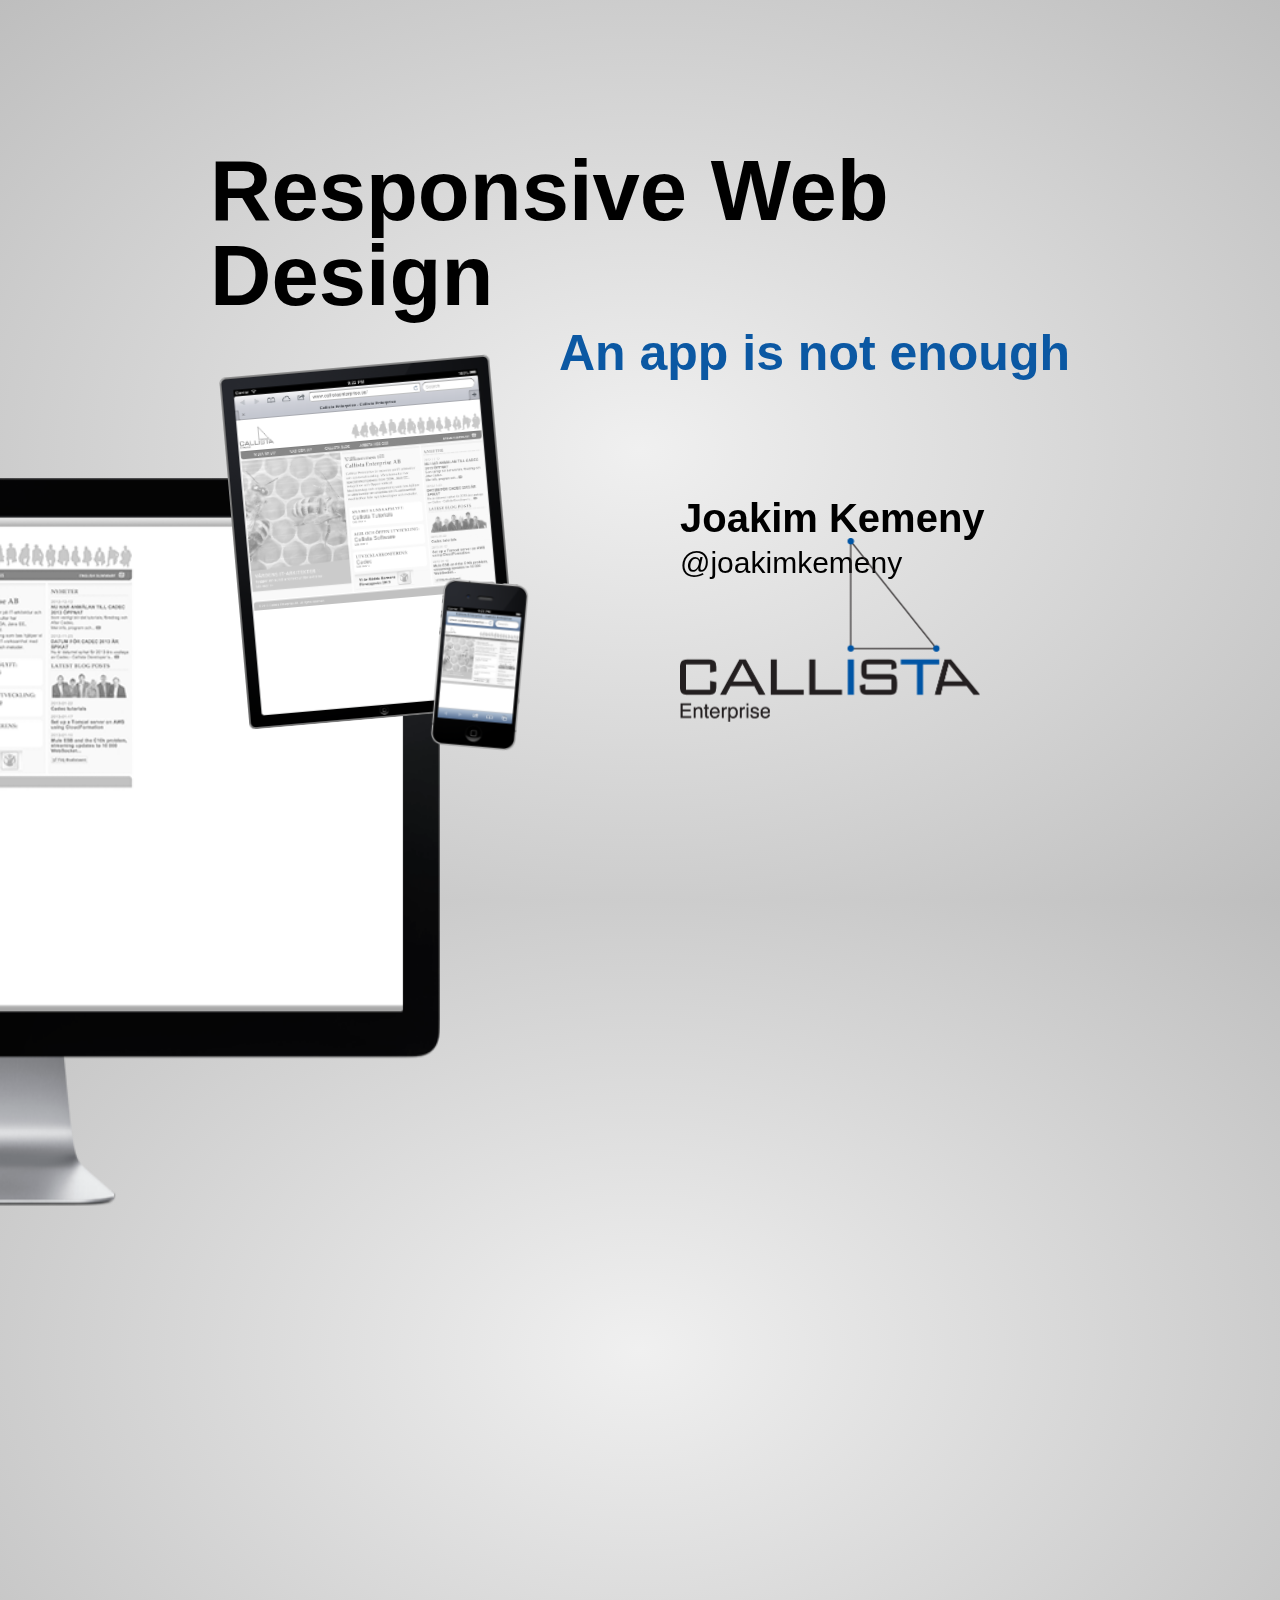
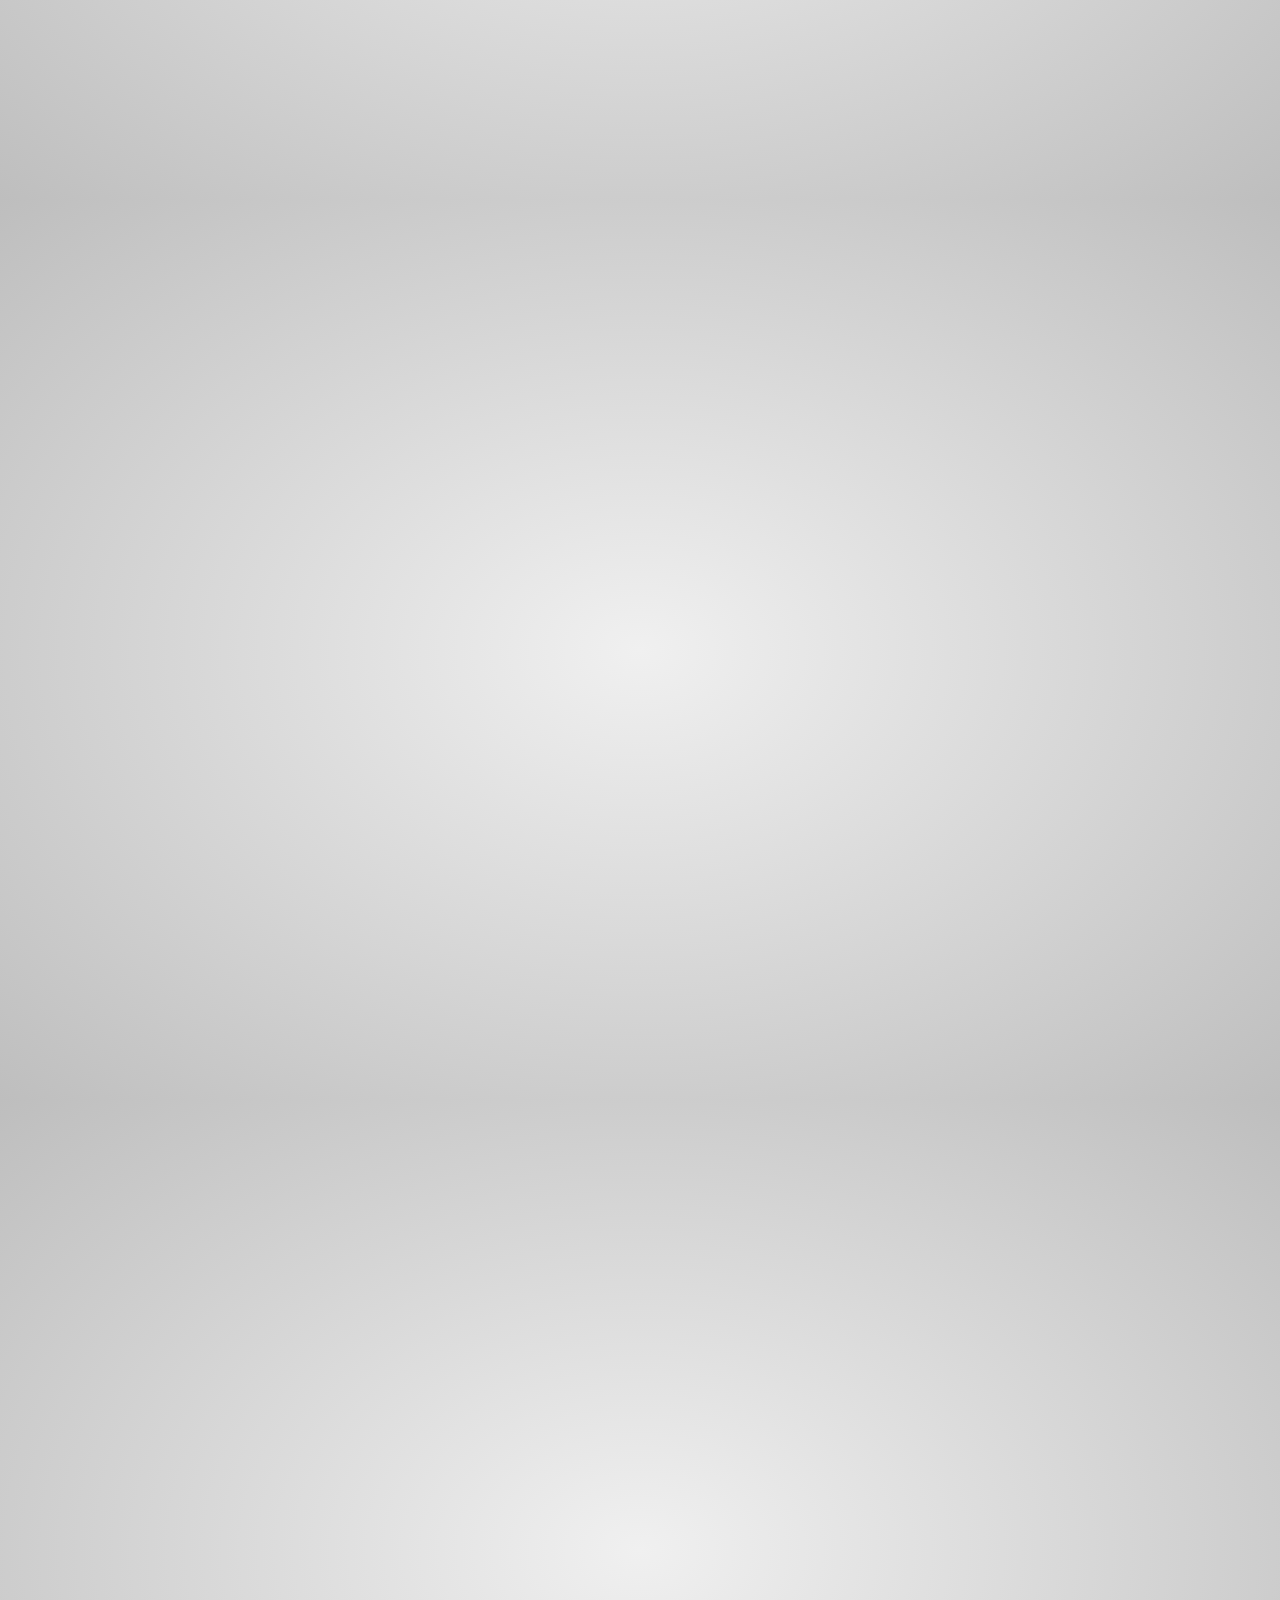
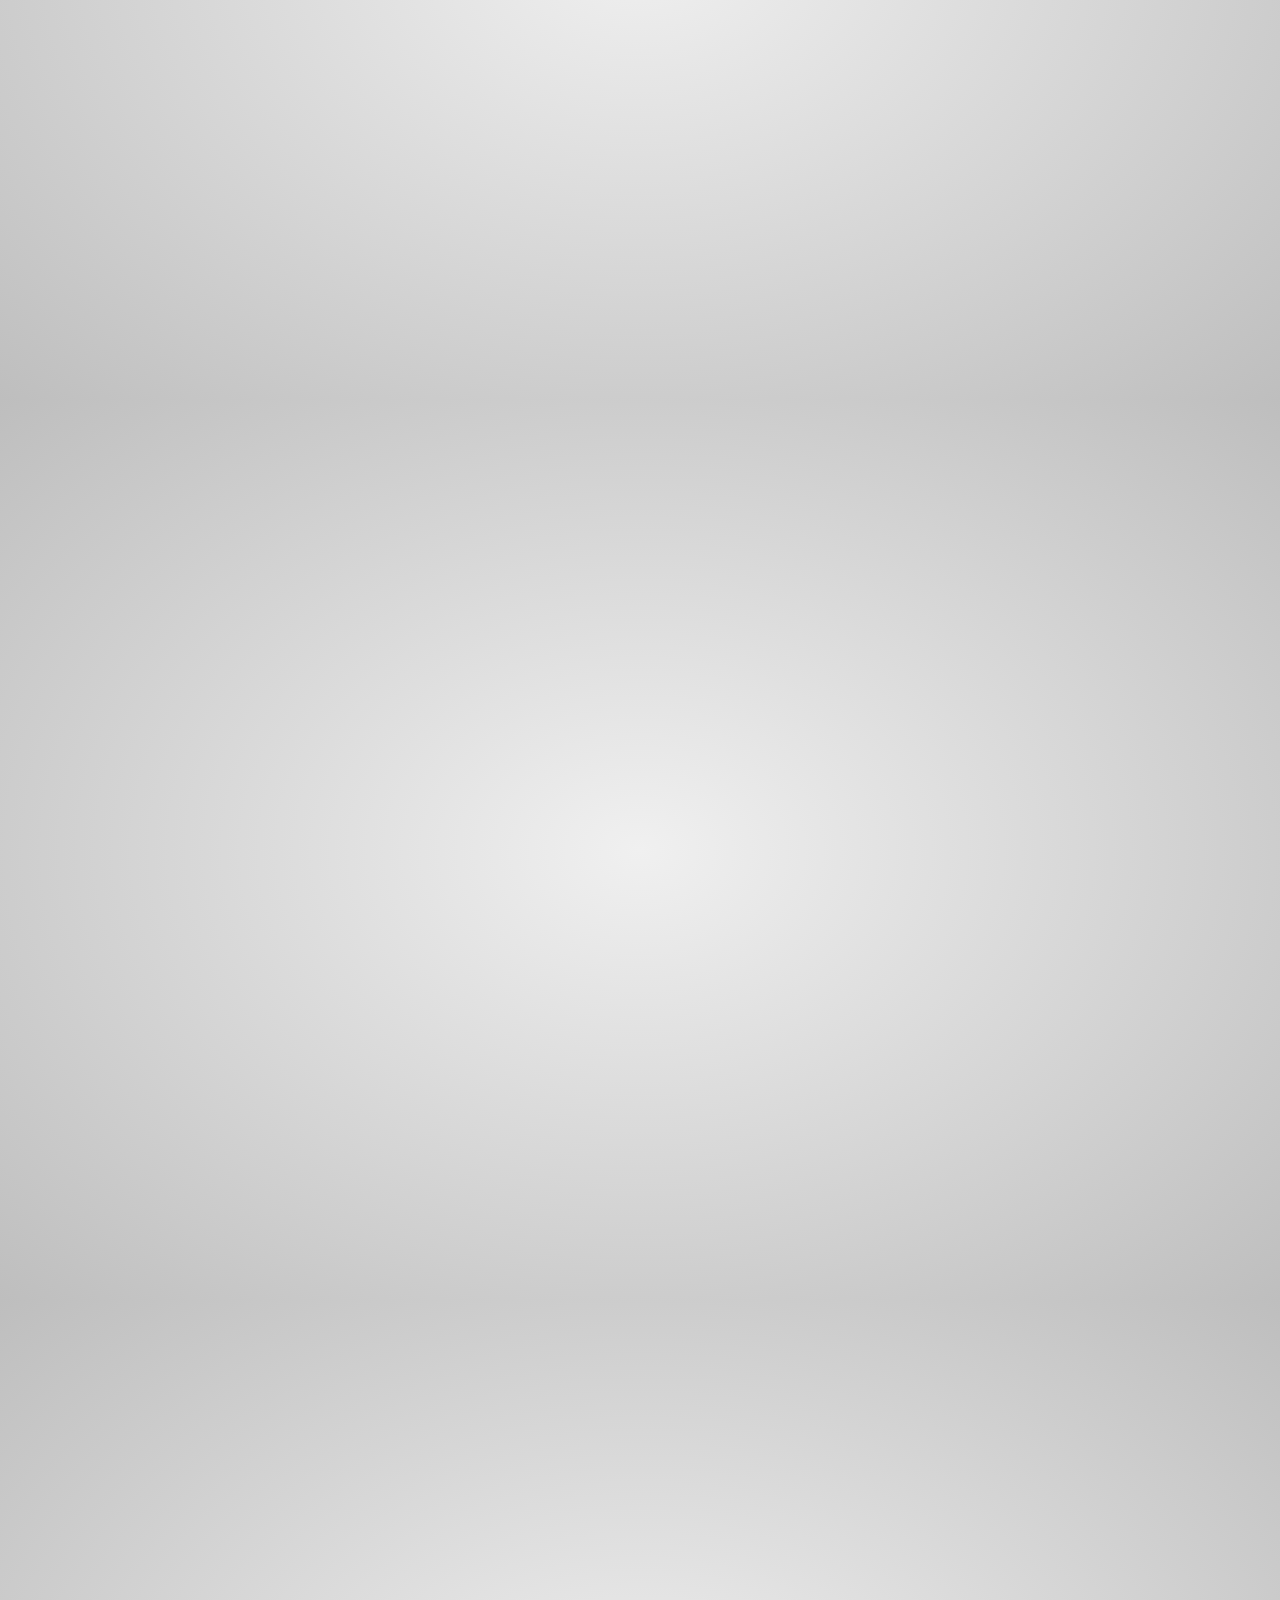
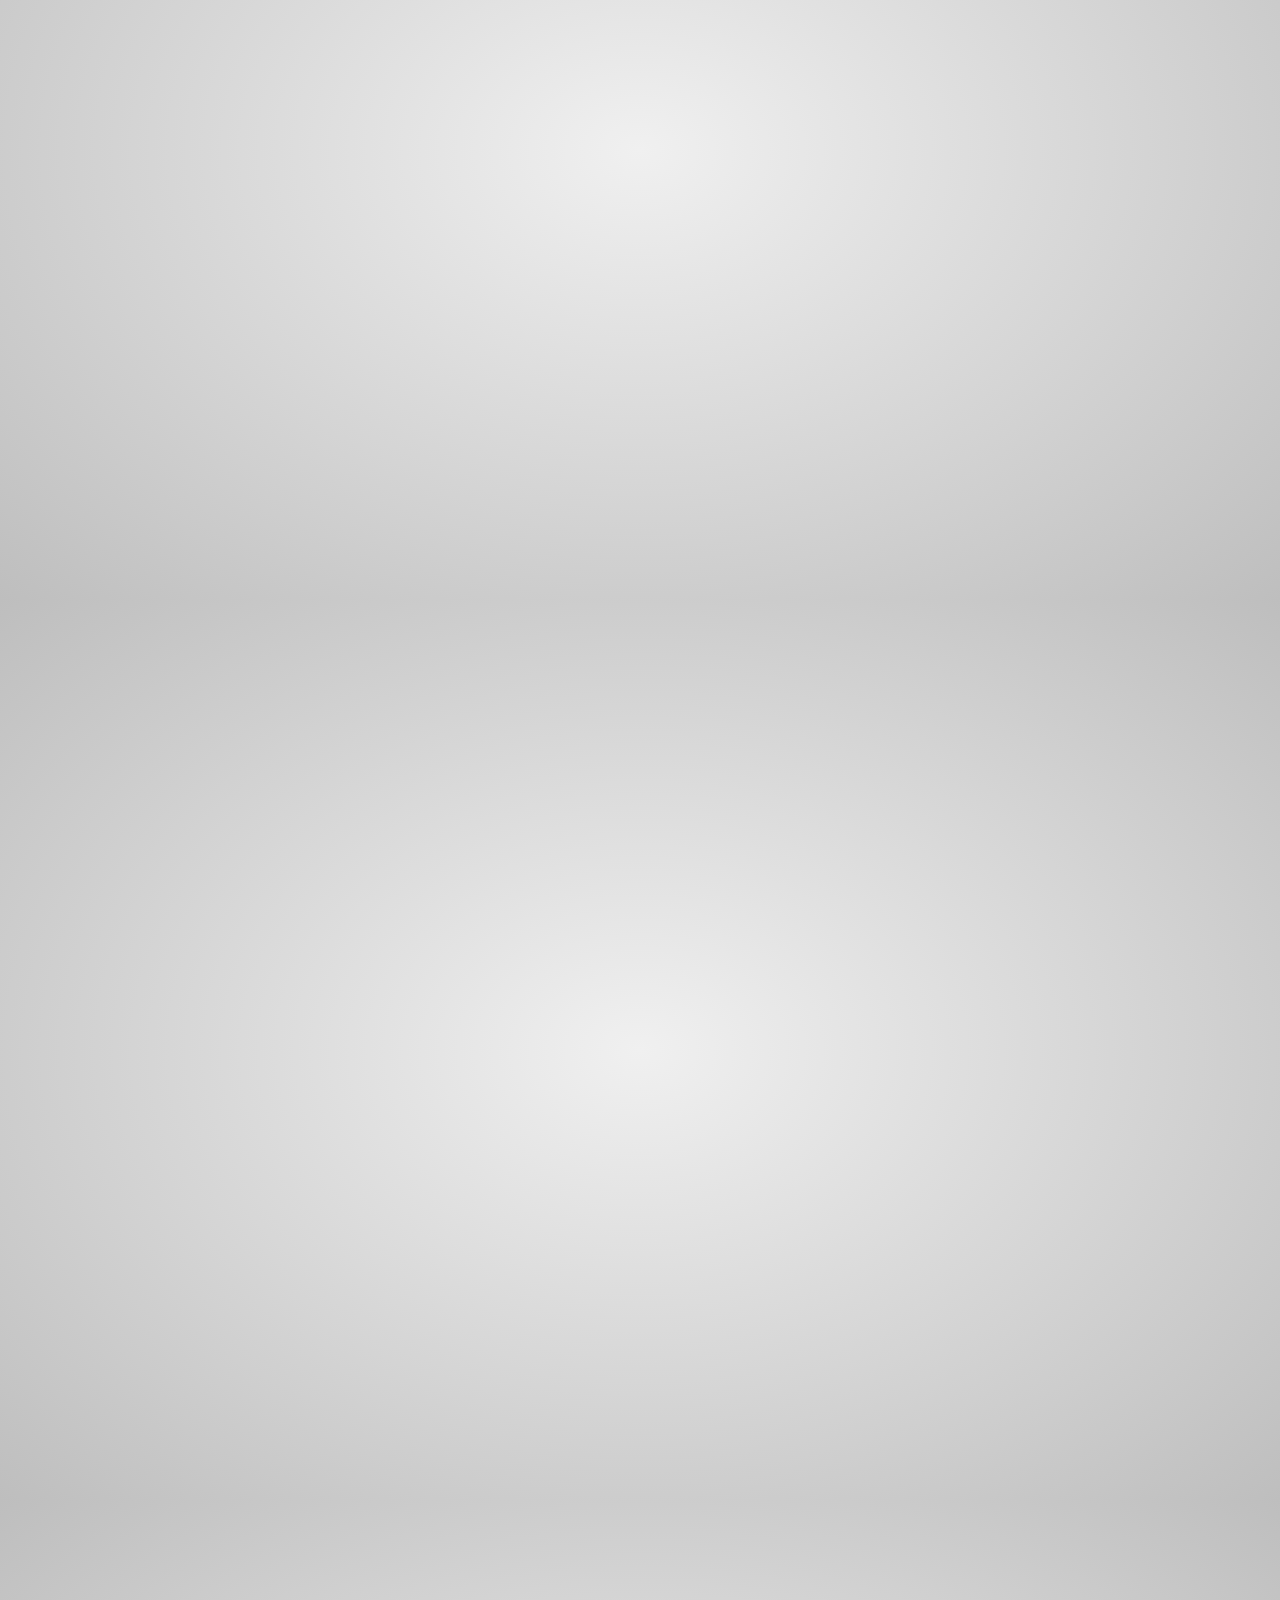
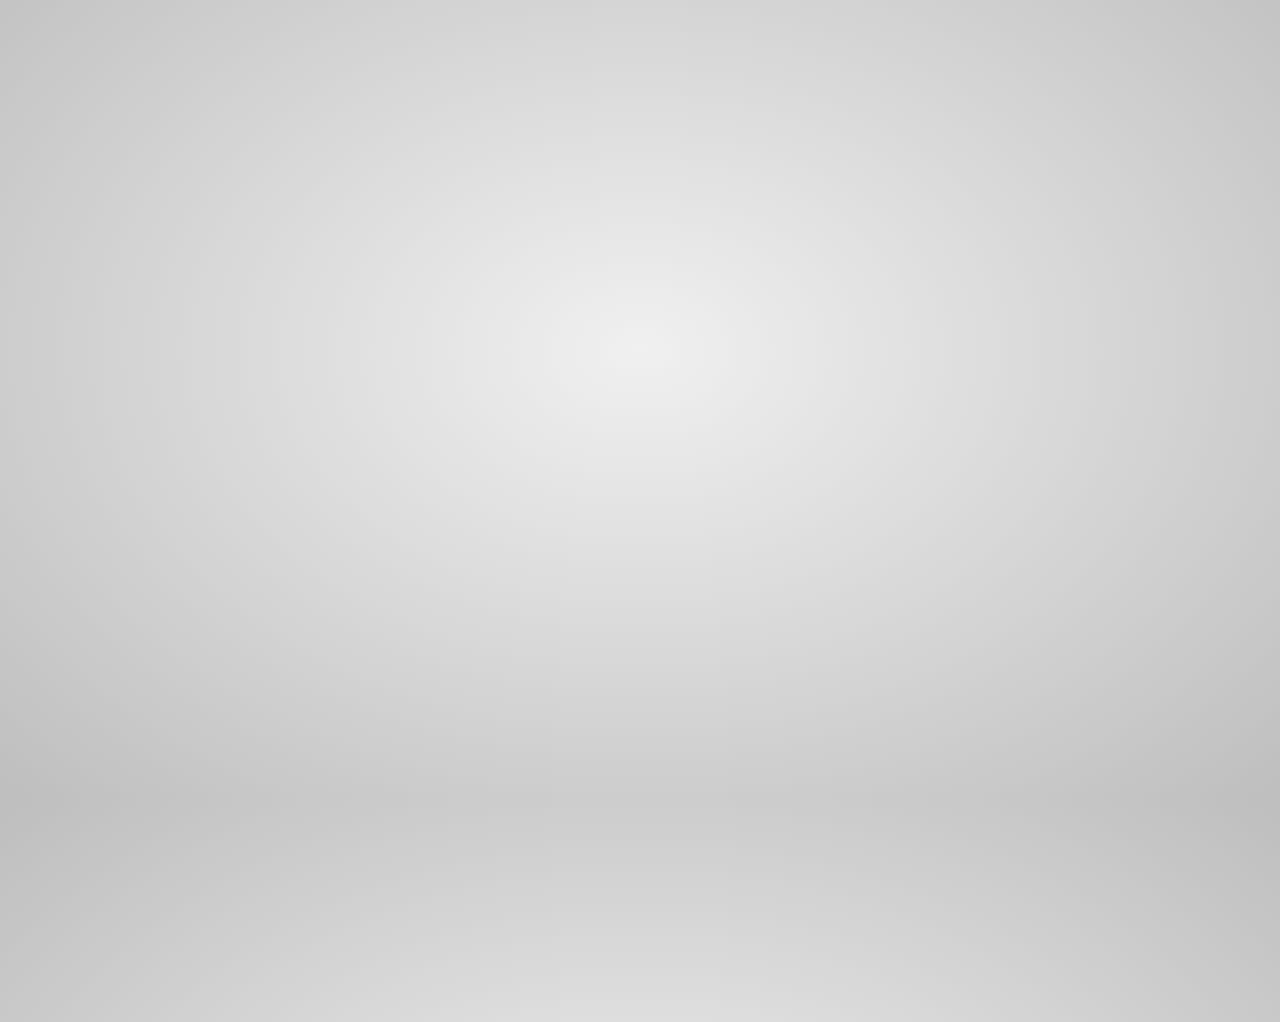
<file: index.html>
<!DOCTYPE html>
<html lang="en" xmlns="http://www.w3.org/1999/html" xmlns="http://www.w3.org/1999/html">
<head>

    <meta charset="utf-8">

    <title>Responsive Web Design | An app is not enough | Presentation</title>

    <meta name="author" content="Joakim Kemeny">
    <meta name="viewport" content="width=1024">
    <meta name="apple-mobile-web-app-capable" content="yes">

    <link rel="shortcut icon" href="img/icons/favicon.ico">
    <link rel="apple-touch-icon-precomposed" href="img/icons/iphone.png" sizes="57x57">
    <link rel="apple-touch-icon-precomposed" href="img/icons/iphone_2x.png" sizes="114x114">
    <link rel="apple-touch-icon-precomposed" href="img/icons/ipad.png" sizes="72x72">
    <link rel="apple-touch-icon-precomposed" href="img/icons/ipad_2x.png" sizes="144x144">

    <link rel="stylesheet" href="css/styles.css">

</head>
<body>
    <div id="impress">

        <!-- Hint step ------------------------------------------------------------------------- -->

        <!--
        <div id="hint" class="step hint invisible" data-x="0" data-y="0" data-scale="0.001">
            <div>
                <p><b>Hi there!</b></p>
                <p>
                    This presentation works best in Safari and Chrome, bad in Firefox and worst (if
                    at all) in Opera and Internet Explorer.
                </p>
                <p>
                    Use a <b>spacebar</b> or <b>arrow keys</b> to navigate, <b>f</b> for full screen
                    and <b>p</b> to open speaker notes.
                </p>
                <p>So, why don't you press spacebar to get started. I hope you will like it.</p>
                <p>/Joakim</p>
            </div>
        </div>
        -->

        <!-- Intro steps ----------------------------------------------------------------------- -->

        <div id="intro-1" class="step" data-x="0" data-y="0">
            <h1 class="medium">Responsive Web Design</h1>
            <h2>An app is not enough</h2>
            <h3>Joakim Kemeny</h3>
            <h4>@joakimkemeny</h4>
            <img src="img/callista.png" class="logotype">
            <img src="img/display-site-grey.png" class="site-display">
            <img src="img/ipad-site-grey.png" class="site-ipad">
            <img src="img/iphone-site1-grey.png" class="site-iphone">

            <div class="notes">
                <p>Hello and welcome to the presentation "An app is not enough!"</p>
                <p>
                    There is a lot of discussions regarding apps vs sites and native vs web. While
                    that debate is interesting the most important thing is getting your message
                    across to your customers and building useful applications that your users will
                    use, and love to use, regardless of what kind of device they are using.
                </p>
                <p>
                    In this talk I thought I'd show you a way you can do this today without
                    throwing away everything you know. There will be code and there will be some
                    examples so I hope you will like it.
                </p>
                <p>
                    My name is Joakim Kemeny and I work as a consultant with front end development
                    at Callista Enterprise. We have a small office here in Stockholm but I work
                    for our office in Gothenburg. Web and mobile are part of every assignment these
                    days and even if I don't do public web sites lite SVT or Boston Globe every day
                    I still benefit from the techniques that I'm going to show you today so
                    hopefully I will be able to give you some useful tips.
                </p>
                <p>So let's get started.</p>
            </div>
        </div>
        <div id="intro-2" class="step invisible" data-x="-270" data-y="93" data-scale="0.5"
             data-rotate="85">
            <img src="img/ipad-ls-site.png" class="site-ipad">

            <div class="notes">
                <p>
                    This is the web site for Callista Enterprise and it's probably this way it is
                    supposed to look. It's not a very hip site but it's quite normal and there are
                    a lot of sites that looks like this.
                </p>
            </div>
        </div>
        <div id="intro-3" class="step invisible" data-x="-365" data-y="95" data-scale="0.5"
             data-rotate="-5">
            <img src="img/ipad-site.png" class="site-ipad">

            <div class="notes">
                <p>
                    This is also our site but it has been scaled to fit. Still perfectly usable.
                </p>
            </div>
        </div>
        <div id="intro-4" class="step invisible" data-x="-650" data-y="383">
            <img src="img/display-site.png" class="site-display">

            <div class="notes">
                <p>
                    This is also our site. I guess our brand color is white? At lease there is an
                    awful lot of it if you look at the site like this.
                </p>
            </div>
        </div>
        <div id="intro-5" class="step invisible" data-x="-192" data-y="208" data-scale="0.25"
             data-rotate="5">
            <img src="img/iphone-site1.png" class="site-iphone">

            <div class="notes">
                <p>
                    This is also our site. That's not really usable but I think I can see a bee in
                    the image. Let's zoom in.
                </p>
            </div>
        </div>
        <div id="intro-6" class="step invisible" data-x="-192" data-y="208" data-scale="0.25"
             data-rotate="5">
            <img src="img/iphone-site2.png" class="site-iphone">

            <div class="notes">
                <p>
                    Yes, definitely a bee hive so I guess that Callista is in the bee hive
                    business. Let's swipe and look at the rest of the page.
                </p>
            </div>
        </div>
        <div id="intro-7" class="step invisible" data-x="-192" data-y="208" data-scale="0.25"
             data-rotate="5">
            <img src="img/iphone-site3.png" class="site-iphone">

            <div class="notes">
                <p>That's better, now it makes sense (if you understand Swedish of cause).</p>
                <p>
                    You may think it's a little bit strange that I choose our web site to show the
                    kind of problems that the web faces today. If our site had worked as I would
                    like it to do it would be a plain marketing plug but now it's quite the
                    opposite, right?
                </p>
                <p>
                    The fact is that I didn't choose this site because it's good or bad, I choose it
                    because it's a really good example of how the web works today. Hopefully I
                    will not be able to use this example for long.
                </p>
            </div>
        </div>

        <!-- Ignore mobile steps --------------------------------------------------------------- -->

        <div id="ignore-1" class="step" data-x="1500" data-y="0">
            <ul class="option-list">
                <li>
                    <span>1</span>Ignore mobile
                    <span>Visitors will use a computer anyway</span>
                </li>
            </ul>

            <div class="notes">
                <p>
                    So that was how I think that most of the web works today. Most of the sites out
                    there simply ignores mobile. Most people will use a computer anyway, right?
                </p>
                <p>
                    There are two other ways that we use to tackle mobile though.
                </p>
            </div>
        </div>
        <div id="ignore-1-2" class="step invisible" data-x="1500" data-y="0">
            <ul class="option-list">
                <li>
                    <span>1</span>Ignore mobile
                    <span>Visitors will use a computer anyway</span>
                </li>
                <li>
                    <span>2</span>Create m.company.com
                    <span>Mobile visitors are only interested in a subset of the information</span>
                </li>
            </ul>

            <div class="notes">
                <p>
                    First. We can always create a m.company.com site. We can show a phone number and
                    maybe the opening hours if it's a site for a store. No mobile users want all
                    information available on the desktop site, right?
                </p>
            </div>
        </div>
        <div id="ignore-1-3" class="step invisible" data-x="1500" data-y="0">
            <ul class="option-list">
                <li>
                    <span>1</span>Ignore mobile
                    <span>Visitors will use a computer anyway</span>
                </li>
                <li>
                    <span>2</span>Create m.company.com
                    <span>Mobile visitors are only interested in a subset of the information</span>
                </li>
                <li>
                    <span>3</span>Create an app
                    <span>Redirect all mobile visitors to the app stores</span>
                </li>
            </ul>

            <div class="notes">
                <p>
                    Or maybe you have a lot of money. A new budget is about to start and you need to
                    spend money to get new money so lets create an app. And while we are at it,
                    let's detect mobile users on our normal web site and redirect them all to the
                    app stores. Everybody wants to download our app, right?
                </p>
                <p>So let’s dive a little bit deeper into these paths that you may take.</p>
            </div>
        </div>
        <div id="ignore-2" class="step center" data-x="1500" data-y="-1000">
            <h1>Ignoring mobile is…</h1>

            <div class="notes">
                <p>So let's start with ignoring mobile.</p>
                <p>
                    If this was a conference for management I would probably need to add 15 slides
                    with charts and number to backup this statement but since we are at the best
                    developer conference in Sweden I think that we can all agree that ignoring
                    mobile is just stupid.
                </p>
            </div>
        </div>
        <div id="ignore-2-2" class="step center invisible" data-x="1500" data-y="-1000">
            <h1>Ignoring mobile is…</h1>
            <h2>Stupid!</h2>
            <p class="links">
                Get the facts at <a href="http://www.lukew.com">www.lukew.com</a>
            </p>

            <div class="notes">
                <p>
                    Mobile is the future and if you still want the facts I suggest you checkout Luke
                    Wroblewski's site where he have a lot of numbers about this.
                </p>
                <p>
                    I will add some links like this throughout the presentation so look out for
                    them.
                </p>
                <p>But let's not linger in the past, let's move forward.</p>
            </div>
        </div>

        <!-- Sub domain steps ------------------------------------------------------------------ -->

        <div id="domain-1" class="step invisible" data-x="1500" data-y="0">
            <ul class="option-list">
                <li>
                    <span>1</span>Ignore mobile
                    <span>Visitors will use a computer anyway</span>
                </li>
                <li>
                    <span>2</span>Create m.company.com
                    <span>Mobile visitors are only interested in a subset of the information</span>
                </li>
                <li>
                    <span>3</span>Create an app
                    <span>Redirect all mobile visitors to the app stores</span>
                </li>
            </ul>

            <div class="notes">
                <p>
                    Let's move on to the next candidate on the list.
                </p>
            </div>
        </div>
        <div id="domain-2" class="step center" data-x="1500" data-y="1000">
            <h1>Creating m.company.com is…</h1>

            <div class="notes">
                <p>
                    So, a separate mobile site, that sounds good right? It can be in some cases but
                    I have to say that I'm not convinced.
                </p>
                <p>
                    On of the companies that was early adopters of this approach was Swedish Radio
                    (SR). I even think they wan an award for this a couple of years back.
                </p>
                <p>
                    However I was traveling by car about a half year ago or so. All of the sudden we
                    had to stop due to a traffic accident. Of cause I picked up my phone and started
                    looking for information about this and ended up on Swedish Radio Skaraborg.
                </p>
            </div>
        </div>
        <div id="domain-3" class="step" data-x="1500" data-y="2000">
            <img src="img/sr-fail1.png" class="left-image">

            <div class="notes">
                <p>
                    I was really happy about this because even though I don't think you can see much
                    here I actually thought I could see something about the traffic. I zoomed in and
                    yes, there was an entry about a traffic accident on E20 down there.
                </p>
                <p>Then the page disappeared, and this page appeared instead.</p>
            </div>
        </div>
        <div id="domain-3-2" class="step invisible" data-x="1500" data-y="2000">
            <img src="img/sr-fail1.png" class="left-image">
            <img src="img/sr-fail2.png" class="right-image">

            <div class="notes">
                <p>
                    So they detected that I was using a mobile browser and redirected me to their
                    mobile site. The only problem was that the page was not available in the mobile
                    version so no information for me.
                </p>
            </div>
        </div>
        <div id="domain-3-3" class="step invisible" data-x="1500" data-y="2100">
            <img src="img/sr-fail1.png" class="left-image">
            <img src="img/sr-fail2.png" class="right-image">
            <p class="links">
                More examples at <a href="http://wtfmobileweb.com">wtfmobileweb.com</a>
            </p>

            <div class="notes">
                <p>
                    There are so many examples of when the mobile experience really fails and you
                    can find more at this link.
                </p>
            </div>
        </div>
        <div id="domain-2-2" class="step center" data-x="1500" data-y="1000">
            <h1>Creating m.company.com is…</h1>

            <div class="notes">
                <p>
                    This is the problem with the m.company.com approach. You have to maintain two
                    different sets of pages and that is doomed to fail.
                </p>
                <p>So creating m.company.com is, well, it's not great.</p>
            </div>
        </div>
        <div id="domain-2-3" class="step center invisible" data-x="1500" data-y="1000">
            <h1>Creating m.company.com is…</h1>
            <h2>Not great!</h2>

            <div class="notes">
                <p></p>
            </div>
        </div>

        <!-- App steps ------------------------------------------------------------------------- -->

        <div id="app-1" class="step invisible" data-x="1500" data-y="0">
            <ul class="option-list">
                <li>
                    <span>1</span>Ignore mobile
                    <span>Visitors will use a computer anyway</span>
                </li>
                <li>
                    <span>2</span>Create m.company.com
                    <span>Mobile visitors are only interested in a subset of the information</span>
                </li>
                <li>
                    <span>3</span>Create an app
                    <span>Redirect all mobile visitors to the app stores</span>
                </li>
            </ul>

            <div class="notes">
                <p>So that leaves us with the app way.</p>
            </div>
        </div>
        <div id="app-2" class="step center" data-x="3000" data-y="0">
            <h1>Creating an app is…</h1>

            <div class="notes">
                <p>
                    Apps can be really great. I love developing iOS apps and in many cases I prefer
                    an app over the web and I guess this leads us to the App vs Site discussion.
                </p>
                <p>
                    For me there is no single answer but when question arises I tend to lean on
                    these questions for guidance.
                </p>
            </div>
        </div>
        <div id="app-3" class="step invisible" data-x="4500" data-y="0">
            <h1>Create an App or a Site?</h1>
            <div class="box">
                <ul class="checklist">
                    <li><i class="icon-check"></i> Will users use it every day?</li>
                    <li><i class="icon-check-empty"></i> Should it talk to the users?</li>
                    <li><i class="icon-check-empty"></i> Does it need device access?</li>
                </ul>
            </div>

            <div class="notes">
                <p>
                    How often am I going to use the application. I have 113 apps installed on my
                    phone and it's not uncommon for people to have more. I don't want any more apps
                    if I'm not going to use it often.
                </p>
            </div>
        </div>
        <div id="app-3-2" class="step invisible" data-x="4500" data-y="0">
            <h1>Create an App or a Site?</h1>
            <div class="box">
                <ul class="checklist">
                    <li><i class="icon-check-empty"></i> Will users use it every day?</li>
                    <li><i class="icon-check"></i> Should it talk to the users?</li>
                    <li><i class="icon-check-empty"></i> Does it need device access?</li>
                </ul>
            </div>

            <div class="notes">
                <p>
                    The next question is if the application is going to talk to me? By this I mean
                    push notification.
                </p>
            </div>
        </div>
        <div id="app-3-3" class="step invisible" data-x="4500" data-y="0">
            <h1>Create an App or a Site?</h1>
            <div class="box">
                <ul class="checklist">
                    <li><i class="icon-check-empty"></i> Will users use it every day?</li>
                    <li><i class="icon-check-empty"></i> Should it talk to the users?</li>
                    <li><i class="icon-check"></i> Does it need device access?</li>
                </ul>
            </div>

            <div class="notes">
                <p>
                    The final question is of cause if the application needs access to my device. Web
                    sites can do some things but they will always be playing catchup with native
                    applications.
                </p>
                <p>
                    There are of cause other factors as well but they are more of a greyzone to me
                    but if none of these are true, why create an app?
                </p>
            </div>
        </div>
        <div id="app-4" class="step" data-x="6000" data-y="0">
            <h1>Create an App or a Site?</h1>
            <div class="duel">
                <img src="img/systembolaget.png">
                <img src="img/systembolaget-site.png">
            </div>
            <div class="duel">
                <img src="img/vasttrafik.png">
                <img src="img/vasttrafik-site.png">
            </div>

            <div class="notes">
                <p>
                    So here is an example. Here are two companies that have apps but no mobile site.
                    Did they make the right choice?
                </p>
                <p>
                    First we have Systembolaget. I don't know if there are anybody in the audience
                    that are not familiar with Systembolaget but it's one of two places you get your
                    beer, wine and liquor in Sweden, the other is of cause Germany.
                </p>
                <p>
                    They have a great app. But will I use it everyday? Hopefully not. Do I want it
                    to talk to me? Hey, we are running out of beer, hurry up before it's to late?
                    No, not really. Does it need access to my device, I can't see why. So this a
                    clear web site for me.
                </p>
            </div>
        </div>
        <div id="app-4-2" class="step invisible" data-x="6000" data-y="0">
            <h1>Create an App or a Site?</h1>
            <div class="duel">
                <img src="img/systembolaget.png" class="loser">
                <img src="img/systembolaget-site.png">
            </div>
            <div class="duel">
                <img src="img/vasttrafik.png">
                <img src="img/vasttrafik-site.png">
            </div>

            <div class="notes">
                <p>
                    Next is Västtrafik, the company that i responsible for buses, trams and trains
                    in western of Sweden and are famous for how easy it is to pay them the right
                    amount of money.
                </p>
                <p>
                    I use it everyday and I guess most people that travel a lot do. And wouldn't it
                    be great if you could pick your favourite routes and be notified if you normal
                    bus is late? It doesn't really need access to my phone yet but NFC would be
                    great. So for me this is a clear app.
                </p>
            </div>
        </div>
        <div id="app-4-3" class="step invisible" data-x="6000" data-y="0">
            <h1>Create an App or a Site?</h1>
            <div class="duel">
                <img src="img/systembolaget.png" class="loser">
                <img src="img/systembolaget-site.png">
            </div>
            <div class="duel">
                <img src="img/vasttrafik.png">
                <img src="img/vasttrafik-site.png" class="loser">
            </div>

            <div class="notes">
                <p>
                    So this is one way of looking at it. The other is that it’s really hard to
                    create a mobile app today. Let’s look at Android for a minute.
                </p>
            </div>
        </div>
        <div id="app-6" class="step" data-x="6000" data-y="-1000">
            <h1>3997 different Android devices</h1>
            <div class="box">
                <img src="img/android.png">
            </div>
            <p class="links">
                Source <a href="http://opensignalmaps.com/reports/fragmentation.php">
                opensignalmaps.com/reports/fragmentation.php</a>
            </p>

            <div class="notes">
                <p>
                    This picture is a little bit old now but it comes from a report from
                    OpenSignalMaps where they tracked half a million downloads of their app. What
                    they found was 3 997 different Android devices. Many of them are of cause not
                    that different since they are considered to be different if they are from
                    different manufacturers, have different version number, have different
                    resolution, and so on, but still. This is remarkable.
                </p>
                <p>
                    Some consider this a problem for open source, other see it the other way around
                    but I think we can agree that it’s a challenge.
                </p>
            </div>
        </div>
        <div id="app-7" class="step" data-x="4500" data-y="-1000">
            <h1>Android screen resoultions</h1>
            <div class="box">
                <div class="scale">2:7</div>
                <img src="img/screensizes.png">
            </div>
            <p class="links">
                Source <a href="http://opensignalmaps.com/reports/fragmentation.php">
                opensignalmaps.com/reports/fragmentation.php</a>
            </p>

            <div class="notes">
                <p>
                    An other way to look at the same report is to only focus on screen resolution.
                    It reaches from 200 pixels to over 2000 and everything in between. How can we
                    create apps that are flexible enough to handle this?
                </p>
            </div>
        </div>
        <div id="app-8" class="step center" data-x="3000" data-y="-1000">
            <h1 class="medium">Pixel density</h1>

            <div class="notes">
                <p>
                    Finally we have our newest friend in
                    let’s-make-life-hard-for-the-developer-world – pixel densities. Phones have been
                    struggling with this for a while now where a pixel is not always a pixel. But
                    now when the new tablets and computers also are starting to use this technique
                    you really notice the difference.
                </p>
            </div>
        </div>
        <div id="app-8-2" class="step center invisible" data-x="3000" data-y="-1000">
            <h1 class="medium">Pixel density</h1>
            <div class="box ballon ballon-down">img.png</div>
            <div class="box ballon ballon-down down2">img@2x.png</div>

            <div class="notes">
                <p>Apple have two different pixel densities.</p>
            </div>
        </div>
        <div id="app-8-3" class="step center invisible" data-x="3000" data-y="-1000">
            <h1 class="medium">Pixel density</h1>
            <div class="box ballon ballon-down">img.png</div>
            <div class="box ballon ballon-down down2">img@2x.png</div>
            <div class="box ballon ballon-up">ldpi</div>
            <div class="box ballon ballon-up up2">mdpi</div>
            <div class="box ballon ballon-up up3">hdpi</div>
            <div class="box ballon ballon-up up4">xhdpi</div>

            <div class="notes">
                <p>Android have four or five depending on how you look at it.</p>
            </div>
        </div>
        <div id="app-8-4" class="step center invisible" data-x="3000" data-y="-1000">
            <h1 class="medium">Pixel density</h1>
            <div class="box ballon ballon-down">img.png</div>
            <div class="box ballon ballon-down down2">img@2x.png</div>
            <div class="box ballon ballon-up">ldpi</div>
            <div class="box ballon ballon-up up2">mdpi</div>
            <div class="box ballon ballon-up up3">hdpi</div>
            <div class="box ballon ballon-up up4">xhdpi</div>
            <div class="box ballon ballon-up up5">tvdpi</div>

            <div class="notes">
                <p>
                    But it’s hard and we really need to make our apps or web sites really really
                    flexible.
                </p>
            </div>
        </div>
        <div id="app-2-2" class="step center" data-x="3000" data-y="0">
            <h1>Creating an app is…</h1>

            <div class="notes">
                <p>So where does this leave us with creating apps.</p>
                <p>
                    It’s definitely an option but it’s hard to make apps that are flexible enough
                    and for some use cases I don’t think it’s feasible at all.
                </p>
                <p>
                    So creating an app is, you should probably see this one coming.
                </p>
            </div>
        </div>
        <div id="app-2-3" class="step center invisible" data-x="3000" data-y="0">
            <h1>Creating an app is…</h1>
            <h2>Not enough!</h2>

            <div class="notes">
                <p>Not enough!</p>
                <p>So let's leave the why and talk about how to move forward.</p>
            </div>
        </div>

        <!-- Responsive steps ------------------------------------------------------------------ -->

        <div id="responsive-1" class="step center" data-x="3000" data-y="1000">
            <h1 class="medium">Responsive<br>Web Design</h1>

            <div class="notes">
                <p>
                    So for the last year or so Responsive Web Design has been one of those tools
                    that I use everyday to create better web applications. Responsive Web
                    Application is a way to design and implement your web sites and web applications
                    so they can be respond to the device they are running on.
                </p>
                <p>
                    It can be used to let a "normal" site work fine on mobile devices. It can be
                    used to really take advantage to huge screens even though the normal user will
                    probably use it on a tablet. It's a way of thinking and I consider it a tool to
                    keep in my belt next to TDD and all other things that developers need to know.
                </p>
            </div>
        </div>
        <div id="responsive-1-2" class="step center invisible" data-x="3000" data-y="1000">
            <h1 class="medium">Responsive<br>Web Design</h1>
            <div class="box ballon ballon-down">
                Old concept…
            </div>

            <div class="notes">
                <p>
                    So Responsive Web Design is not a new idea. When the web started it was way more
                    responsive then it is today.
                </p>
                <p>
                    The problem with those sites was that they where pretty boring and today be have
                    become used to a much richer experience on the web and we don't want to loose
                    that.
                </p>
            </div>
        </div>
        <div id="responsive-1-2-2" class="step center invisible" data-x="3000" data-y="1000">
            <h1 class="medium">Responsive<br>Web Design</h1>
            <div class="box ballon ballon-down">
                Old concept…
            </div>
            <div class="box ballon ballon-up">
                …reinvented by Ethan Marcotte
                <span>A List Apart, issue 306, 2010</span>
            </div>

            <div class="notes">
                <p>
                    In 2010 the concept was reinvented by Ethan Marcotte in an article in A List
                    Apart. The technique itself is not that hard to understand since it only
                    consists of three small steps but applying them is much harder than it may seem
                    at first.
                </p>
                <p>
                    So let's dive into the technique and let's start with step 0.
                </p>
            </div>
        </div>

        <!-- Step 0 steps ---------------------------------------------------------------------- -->

        <div id="step-0-1" class="step" data-x="4500" data-y="1000">
            <h1><span>Step 0.1</span> I know what I'm doing</h1>
            <pre><code data-language="html" data-src="src/viewport.html"></code></pre>
            <ul class="top-list small">
                <li class="current">0</li>
                <li>1</li>
                <li>2</li>
                <li>3</li>
            </ul>

            <div class="notes">
                <p>
                    The first step in creating a responsive application is to let the browser know
                    that you know what you are doing. If you don't do anything mobile devices will
                    try to be smart and resize the content for you and that's not always what you
                    want.
                </p>
                <p>
                    So you probably understand this code. It's just standard HTML5. The secret here
                    is the meta tag that tells the browser use the actual width of the device as the
                    width. So that is step 0.1.
                </p>
            </div>
        </div>
        <div id="step-0-2" class="step invisible" data-x="6000" data-y="1000">
            <h1><span>Step 0.2</span> Travel back in time</h1>
            <div class="mobile">
                <div class="test1"></div>
            </div>
            <pre><code data-language="css" data-src="src/boxsizing1.css"></code></pre>
            <ul class="top-list small">
                <li class="current">0</li>
                <li>1</li>
                <li>2</li>
                <li>3</li>
            </ul>

            <div class="notes">
                <p>The next step is 0.2, travel back in time.</p>
                <p>
                    I will show you an example. Here the blue square is the div with 100% width.
                </p>
            </div>
        </div>
        <div id="step-0-2-2" class="step invisible" data-x="6000" data-y="1000">
            <h1><span>Step 0.2</span> Travel back in time</h1>
            <div class="mobile">
                <div class="test2"></div>
            </div>
            <pre><code data-language="css" data-src="src/boxsizing2.css"></code></pre>
            <ul class="top-list small">
                <li class="current">0</li>
                <li>1</li>
                <li>2</li>
                <li>3</li>
            </ul>

            <div class="notes">
                <p>
                    Let's add some padding and a border. Now it's 100% + 38px. When the web was
                    younger 100% was 100% but then the print people destroyed it by adding a box
                    model called content box which is the default in all newer browsers. In this box
                    model the width specifies the width of the content excluding paddings, margins
                    and borders.
                </p>
                <p>
                    When you are creating responsive applications I promise you that this will be a
                    problem but fortunately it is really easy to switch back.
                </p>
            </div>
        </div>
        <div id="step-0-2-3" class="step invisible" data-x="6000" data-y="1000">
            <h1><span>Step 0.2</span> Travel back in time</h1>
            <div class="mobile">
                <div class="test3"></div>
            </div>
            <pre><code data-language="css" data-src="src/boxsizing3.css"></code></pre>
            <ul class="top-list small">
                <li class="current">0</li>
                <li>1</li>
                <li>2</li>
                <li>3</li>
            </ul>
            <p class="links">
                See <a href="http://http://paulirish.com/2012/box-sizing-border-box-ftw">
                paulirish.com/2012/box-sizing-border-box-ftw</a>
            </p>

            <div class="notes">
                <p>
                    A little CSS3 and your life seems sane again. Trust me, do this!
                </p>
            </div>
        </div>

        <!-- Responsive grid steps ------------------------------------------------------------- -->

        <div id="grid-1" class="step center" data-x="6000" data-y="2500">
            <h1 class="medium">Flexible Grid</h1>
            <ul class="top-list">
                <li>0</li>
                <li class="current">1</li>
                <li>2</li>
                <li>3</li>
            </ul>

            <div class="notes">
                <p></p>
            </div>
        </div>
        <div id="grid-2" class="step invisible" data-x="7500" data-y="2500">
            <div class="browser">
                <div class="toolbar">
                    <div class="buttons">
                        <button class="back"><i class="icon-arrow-left"></i></button>
                        <button class="forward"><i class="icon-arrow-right"></i></button>
                        <button class="refresh"><i class="icon-refresh"></i></button>
                    </div>
                    <div class="address">
                        <div>demo/demo1/index.html</div>
                    </div>
                    <button class="resize"><i class="icon-resize-horizontal"></i></button>
                </div>
            </div>

            <div class="notes">
                <p></p>
            </div>
        </div>
        <div id="grid-3" class="step" data-x="9000" data-y="2500">
            <h1>Creating a flexible grid</h1>
            <pre><code data-language="css" data-src="src/grid1.css"></code></pre>
            <ul class="top-list small">
                <li>0</li>
                <li class="current">1</li>
                <li>2</li>
                <li>3</li>
            </ul>

            <div class="notes">
                <p></p>
            </div>
        </div>
        <div id="grid-3-2" class="step invisible" data-x="9000" data-y="2500">
            <h1>Creating a flexible grid</h1>
            <pre><code data-language="css" data-src="src/grid2.css"></code></pre>
            <ul class="top-list small">
                <li>0</li>
                <li class="current">1</li>
                <li>2</li>
                <li>3</li>
            </ul>

            <div class="notes">
                <p></p>
            </div>
        </div>
        <div id="step-0-3" class="step" data-x="9000" data-y="1500">
            <h1><span>Step 0.3</span> Use a CSS preprocessor</h1>
            <div class="distribute-horizontal">
                <div class="box bubble">Variables</div>
                <div class="box bubble">Functions</div>
                <div class="box bubble">Operations</div>
                <div class="box bubble">Nesting</div>
                <div class="box bubble">Mixins</div>
            </div>
            <pre class="half-left"><code data-language="css"
                                         data-src="src/sass1.scss"></code></pre>
            <pre class="half-right"><code data-language="css"
                                          data-src="src/sass2.scss"></code></pre>
            <ul class="top-list small">
                <li class="current">0</li>
                <li>1</li>
                <li>2</li>
                <li>3</li>
            </ul>

            <div class="notes">
                <p></p>
            </div>
        </div>
        <div id="step-0-3-2" class="step invisible" data-x="9000" data-y="1100">
            <div class="box ballon ballon-down">
                Sass<a href="http://sass-lang.com">sass-lang.com</a>
            </div>
            <div class="box ballon ballon-down">
                LESS<a href="http://lesscss.org">lesscss.org</a>
            </div>

            <div class="notes">
                <p></p>
            </div>
        </div>

        <div id="grid-3-3" class="step invisible" data-x="9000" data-y="2500">
            <h1>Creating a flexible grid</h1>
            <pre><code data-language="css" data-src="src/grid2.scss"></code></pre>
            <ul class="top-list small">
                <li>0</li>
                <li class="current">1</li>
                <li>2</li>
                <li>3</li>
            </ul>

            <div class="notes">
                <p></p>
            </div>
        </div>
        <div id="grid-4" class="step" data-x="10500" data-y="2500">
            <div class="browser">
                <div class="toolbar">
                    <div class="buttons">
                        <button class="back"><i class="icon-arrow-left"></i></button>
                        <button class="forward"><i class="icon-arrow-right"></i></button>
                        <button class="refresh"><i class="icon-refresh"></i></button>
                    </div>
                    <div class="address">
                        <div>demo/demo3/index.html</div>
                    </div>
                    <button class="resize"><i class="icon-resize-horizontal"></i></button>
                </div>
            </div>

            <div class="notes">
                <p></p>
            </div>
        </div>

        <!-- Flexible images steps ------------------------------------------------------------- -->

        <div id="images-1" class="step center" data-x="10500" data-y="3500">
            <h1 class="medium">Flexible images</h1>
            <ul class="top-list">
                <li>0</li>
                <li>1</li>
                <li class="current">2</li>
                <li>3</li>
            </ul>


            <div class="notes">
                <p></p>
            </div>
        </div>
        <div id="images-2" class="step" data-x="9000" data-y="3500">
            <h1>Creating flexible images</h1>
            <pre><code data-language="css" data-src="src/images.scss"></code></pre>
            <p class="links">
                Great tool <a href="http://modernizr.com">modernizr.com</a>
            </p>
            <ul class="top-list small">
                <li>0</li>
                <li>1</li>
                <li class="current">2</li>
                <li>3</li>
            </ul>

            <div class="notes">
                <p></p>
            </div>
        </div>
        <div id="images-3" class="step" data-x="7500" data-y="3500">
            <div class="browser">
                <div class="toolbar">
                    <div class="buttons">
                        <button class="back"><i class="icon-arrow-left"></i></button>
                        <button class="forward"><i class="icon-arrow-right"></i></button>
                        <button class="refresh"><i class="icon-refresh"></i></button>
                    </div>
                    <div class="address">
                        <div>demo/demo4/index.html</div>
                    </div>
                    <button class="resize"><i class="icon-resize-horizontal"></i></button>
                </div>
            </div>

            <div class="notes">
                <p></p>
            </div>
        </div>

        <!-- Media queries steps --------------------------------------------------------------- -->

        <div id="media-queries-1" class="step center" data-x="6000" data-y="3500">
            <h1 class="medium">Media Queries</h1>
            <ul class="top-list">
                <li>0</li>
                <li>1</li>
                <li>2</li>
                <li class="current">3</li>
            </ul>

            <div class="notes">
                <p></p>
            </div>
        </div>
        <div id="media-queries-2" class="step" data-x="4500" data-y="3500">
            <h1>Using Media Queries</h1>
            <pre><code data-language="css" data-src="src/queries1.scss"></code></pre>
            <ul class="top-list small">
                <li>0</li>
                <li>1</li>
                <li>2</li>
                <li class="current">3</li>
            </ul>

            <div class="notes">
                <p></p>
            </div>
        </div>
        <div id="media-queries-3" class="step" data-x="3000" data-y="3500">
            <h1>Where are the breakpoints?</h1>
            <div class="table">
                <table>
                    <tr>
                        <td>320px</td>
                        <td>Phones in portrait mode</td>
                    </tr>
                    <tr>
                        <td>480px</td>
                        <td>Phones in landscape mode</td>
                    </tr>
                    <tr>
                        <td>600px</td>
                        <td>Smaller tablets in portrait mode</td>
                    </tr>
                    <tr>
                        <td>768px</td>
                        <td>Larger tablets in portrait mode</td>
                    </tr>
                    <tr>
                        <td>1024px</td>
                        <td>
                            Larger tablets in landscape mode & smaller laptops
                        </td>
                    </tr>
                    <tr>
                        <td>1200px</td>
                        <td>Widescreen displays</td>
                    </tr>
                </table>
            </div>
            <ul class="top-list small">
                <li>0</li>
                <li>1</li>
                <li>2</li>
                <li class="current">3</li>
            </ul>

            <div class="notes">
                <p></p>
            </div>
        </div>
        <div id="media-queries-3-2" class="step invisible" data-x="3000" data-y="3500">
            <h1>Where are the breakpoints?</h1>
            <div class="box">
                200 – 4096
            </div>
            <ul class="top-list small">
                <li>0</li>
                <li>1</li>
                <li>2</li>
                <li class="current">3</li>
            </ul>

            <div class="notes">
                <p></p>
            </div>
        </div>
        <div id="media-queries-4" class="step" data-x="1500" data-y="3500">
            <h1>Using Media Queries</h1>
            <pre><code data-language="css" data-src="src/queries2.scss"></code></pre>

            <div class="notes">
                <p></p>
            </div>
        </div>
        <div id="media-queries-4-2" class="step" data-x="1500" data-y="4000">
            <pre><code data-language="css" data-src="src/queries3.scss"></code></pre>
            <ul class="top-list small">
                <li>0</li>
                <li>1</li>
                <li>2</li>
                <li class="current">3</li>
            </ul>

            <div class="notes">
                <p></p>
            </div>
        </div>
        <div id="media-queries-5" class="step" data-x="1500" data-y="5000">
            <div class="browser">
                <div class="toolbar">
                    <div class="buttons">
                        <button class="back"><i class="icon-arrow-left"></i></button>
                        <button class="forward"><i class="icon-arrow-right"></i></button>
                        <button class="refresh"><i class="icon-refresh"></i></button>
                    </div>
                    <div class="address">
                        <div>demo/demo5/index.html</div>
                    </div>
                    <button class="resize"><i class="icon-resize-horizontal"></i></button>
                </div>
            </div>

            <div class="notes">
                <p></p>
            </div>
        </div>
        <div id="media-queries-4-3" class="step" data-x="1500" data-y="6000">
            <h1>Using Media Queries</h1>
            <pre><code data-language="css" data-src="src/queries4.scss"></code></pre>

            <div class="notes">
                <p></p>
            </div>
        </div>
        <div id="media-queries-4-4" class="step" data-x="1500" data-y="6600">
            <pre><code data-language="css" data-src="src/queries5.scss"></code></pre>

            <div class="notes">
                <p></p>
            </div>
        </div>
        <div id="media-queries-5-2" class="step" data-x="3000" data-y="6000">
            <div class="browser">
                <div class="toolbar">
                    <div class="buttons">
                        <button class="back"><i class="icon-arrow-left"></i></button>
                        <button class="forward"><i class="icon-arrow-right"></i></button>
                        <button class="refresh"><i class="icon-refresh"></i></button>
                    </div>
                    <div class="address">
                        <div>demo/demo6/index.html</div>
                    </div>
                    <button class="resize"><i class="icon-resize-horizontal"></i></button>
                </div>
            </div>

            <div class="notes">
                <p></p>
            </div>
        </div>
        <div id="media-queries-6" class="step" data-x="3000" data-y="4500">
            <div class="browser">
                <div class="toolbar">
                    <div class="buttons">
                        <button class="back"><i class="icon-arrow-left"></i></button>
                        <button class="forward"><i class="icon-arrow-right"></i></button>
                        <button class="refresh"><i class="icon-refresh"></i></button>
                    </div>
                    <div class="address">
                        <div>demo/demo7/index.html</div>
                    </div>
                    <button class="resize"><i class="icon-resize-horizontal"></i></button>
                </div>
            </div>

            <div class="notes">
                <p></p>
            </div>
        </div>

        <!-- Challenges steps ------------------------------------------------------------------ -->

        <div id="challenges-1" class="step center" data-x="4500" data-y="4500">
            <h1 class="medium">Challenges</h1>

            <div class="notes">
                <p></p>
            </div>
        </div>
        <div id="challenges-1-2" class="step center invisible" data-x="4500" data-y="4500">
            <h1 class="medium">Challenges</h1>
            <div class="box ballon ballon-down">
                Images
            </div>
            <p class="links">
                Great guide
                <a href="http://css-tricks.com/which-responsive-images-solution-should-you-use">
                    css-tricks.com/which-responsive-images-solution-should-you-use
                </a>
            </p>

            <div class="notes">
                <p></p>
            </div>
        </div>
        <div id="challenges-1-3" class="step center invisible" data-x="4500" data-y="4500">
            <h1 class="medium">Challenges</h1>
            <div class="box ballon ballon-down">
                Images
            </div>
            <div class="box ballon ballon-down down2">
                Ads
            </div>
            <div class="box ballon ballon-up up2">
                Performance
            </div>
            <p class="links">
                Get the data
                <a href="http://www.lukew.com/ff/entry.asp?1681">
                    lukew.com/ff/entry.asp?1681
                </a>
            </p>
            <div class="notes">
                <p></p>
            </div>
        </div>

        <!-- Demos steps ----------------------------------------------------------------------- -->

        <div id="demo-1" class="step" data-x="6000" data-y="4500">
            <div class="browser">
                <div class="toolbar">
                    <div class="buttons">
                        <button class="back"><i class="icon-arrow-left"></i></button>
                        <button class="forward"><i class="icon-arrow-right"></i></button>
                        <button class="refresh"><i class="icon-refresh"></i></button>
                    </div>
                    <div class="address">
                        <div>http://www.svt.se</div>
                    </div>
                    <button class="resize"><i class="icon-resize-horizontal"></i></button>
                </div>
            </div>

            <div class="notes">
                <p></p>
            </div>
        </div>
        <div id="demo-2" class="step" data-x="7500" data-y="4500">
            <div class="browser">
                <div class="toolbar">
                    <div class="buttons">
                        <button class="back"><i class="icon-arrow-left"></i></button>
                        <button class="forward"><i class="icon-arrow-right"></i></button>
                        <button class="refresh"><i class="icon-refresh"></i></button>
                    </div>
                    <div class="address">
                        <div>http://aneventapart.com</div>
                    </div>
                    <button class="resize"><i class="icon-resize-horizontal"></i></button>
                </div>
            </div>

            <div class="notes">
                <p></p>
            </div>
        </div>
        <div id="demo-3" class="step" data-x="9000" data-y="4500">
            <div class="browser">
                <div class="toolbar">
                    <div class="buttons">
                        <button class="back"><i class="icon-arrow-left"></i></button>
                        <button class="forward"><i class="icon-arrow-right"></i></button>
                        <button class="refresh"><i class="icon-refresh"></i></button>
                    </div>
                    <div class="address">
                        <div>http://microsoft.com</div>
                    </div>
                    <button class="resize"><i class="icon-resize-horizontal"></i></button>
                </div>
            </div>

            <div class="notes">
                <p></p>
            </div>
        </div>

        <!-- Conclusions steps ----------------------------------------------------------------- -->

        <div id="conclusions-1" class="step center" data-x="10500" data-y="4500">
            <h1 class="medium">Conclusions</h1>

            <div class="notes">
                <p></p>
            </div>
        </div>
        <div id="conclusions-1-2" class="step center invisible" data-x="10500" data-y="4500">
            <h1 class="medium">Conclusions</h1>
            <div class="box ballon ballon-down">THE way to create sites 2013…</div>

            <div class="notes">
                <p></p>
            </div>
        </div>
        <div id="conclusions-1-3" class="step center invisible" data-x="10500" data-y="4500">
            <h1 class="medium">Conclusions</h1>
            <div class="box ballon ballon-down">THE way to create sites 2013…</div>
            <div class="box ballon ballon-up">…but it doesn't always replace apps</div>

            <div class="notes">
                <p></p>
            </div>
        </div>

        <div id="conclusions-1-4" class="step center invisible" data-x="10500" data-y="4500">
            <h1 class="medium">Conclusions</h1>
            <div class="box ballon ballon-down">We are back in 1997</div>

            <div class="notes">
                <p></p>
            </div>
        </div>
        <div id="conclusions-1-5" class="step center invisible" data-x="10500" data-y="4500">
            <h1 class="medium">Conclusions</h1>
            <div class="box ballon ballon-down">We are back in 1997</div>
            <div class="box ballon ballon-up">Frameworks</div>
            <div class="box ballon ballon-up up2">Twitter</div>
            <p class="links">
                You should checkout <a href="http://twitter.github.com/bootstrap">twitter.github.com/bootstrap</a>
                and follow <a href="http://twitter.com/brad_frost">@brad_frost</a>
            </p>

            <div class="notes">
                <p></p>
            </div>
        </div>

        <!-- Thank you step -------------------------------------------------------------------- -->

        <div id="thank-you-1" class="step invisible" data-x="10500" data-y="4510"
             data-scale="0.01"
             data-rotate="180">
            <h1 class="medium">Responsive Web Design</h1>
            <h2>Thank you for coming!</h2>
            <h3>Joakim Kemeny</h3>
            <h4>@joakimkemeny</h4>
            <h5>github.com/joakimkemeny</h5>
            <img src="img/callista.png" class="logotype">
            <img src="img/display-site-grey.png" class="site-display">
            <img src="img/ipad-site-grey.png" class="site-ipad">
            <img src="img/iphone-site1-grey.png" class="site-iphone">

            <div class="notes">
                <p>Sista sliden</p>
            </div>
        </div>

        <!-- Overview step --------------------------------------------------------------------- -->

        <div id="overview" class="step" data-x="5000" data-y="2500" data-scale="12"></div>

    </div>
    <div class="print-mask">
        <div>
            <div></div>
        </div>
    </div>

    <script src="js/scripts.min.js"></script>
</body>
</html>
</file>
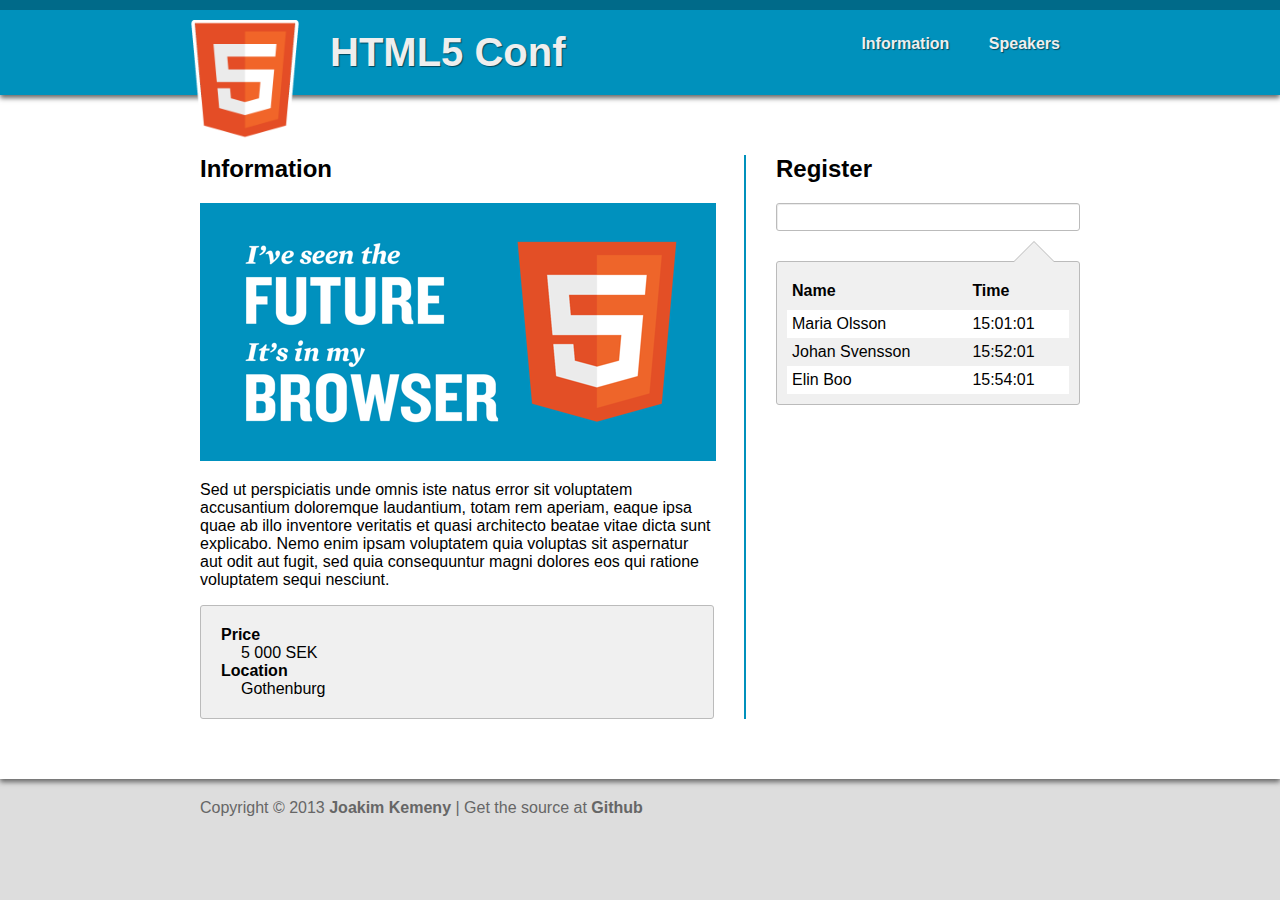
<file: demo/demo1/index.html>
<!DOCTYPE html>
<html lang="en">
<head>
    <meta charset="utf-8">
    <meta name="viewport" content="width=device-width">
    <title>HTML5 Conf | Information</title>
    <link rel="stylesheet" href="../css/styles.css">
    <link rel="stylesheet" href="css/styles.css">
</head>
<body>

    <div class="grid">
        <div class="wrapper">
            <div></div>
            <div></div>
            <div></div>
            <div></div>
            <div></div>
            <div></div>
            <div></div>
            <div></div>
            <div></div>
            <div></div>
        </div>
    </div>

    <section id="header">
        <header>
            <img src="../img/html5.png">
            <h1>HTML5 Conf</h1>
            <nav>
                <ul>
                    <li><a href="index.html">Information</a></li>
                    <li><a href="speakers.html">Speakers</a></li>
                </ul>
            </nav>
        </header>
    </section>

    <section id="content">
        <div class="wrapper">
            <div class="content">
                <h2>Information</h2>

                <img src="../img/html5-sticker.png">
                <article>
                    <p>
                        Sed ut perspiciatis unde omnis iste natus error sit voluptatem accusantium
                        doloremque laudantium, totam rem aperiam, eaque ipsa quae ab illo inventore
                        veritatis et quasi architecto beatae vitae dicta sunt explicabo. Nemo enim
                        ipsam voluptatem quia voluptas sit aspernatur aut odit aut fugit, sed quia
                        consequuntur magni dolores eos qui ratione voluptatem sequi nesciunt.
                    </p>

                    <div class="box">
                        <dl>
                            <dt>Price</dt>
                            <dd>5 000 SEK</dd>
                        </dl>
                        <dl>
                            <dt>Location</dt>
                            <dd>Gothenburg</dd>
                        </dl>
                    </div>
                </article>
            </div>

            <aside>
                <h2>Register</h2>

                <form>
                    <input type="text" id="participant">
                </form>

                <div class="registered">
                    <table id="participants">
                        <thead>
                        <tr>
                            <th>Name</th>
                            <th>Time</th>
                        </tr>
                        </thead>
                        <tbody>
                        <tr>
                            <td>Maria Olsson</td>
                            <td>15:01:01</td>
                        </tr>
                        <tr>
                            <td>Johan Svensson</td>
                            <td>15:52:01</td>
                        </tr>
                        <tr>
                            <td>Elin Boo</td>
                            <td>15:54:01</td>
                        </tr>
                        </tbody>
                    </table>
                </div>
            </aside>
        </div>
    </section>

    <section id="footer">
        <footer>
            <small>
                Copyright &copy; 2013 <a href="http://twitter.com/joakimkemeny">Joakim Kemeny</a> |
                Get the source at <a href="http://github.com/joakimkemeny">Github</a>
            </small>
        </footer>
    </section>

    <script src="../js/scripts.min.js"></script>

</body>
</html>
</file>
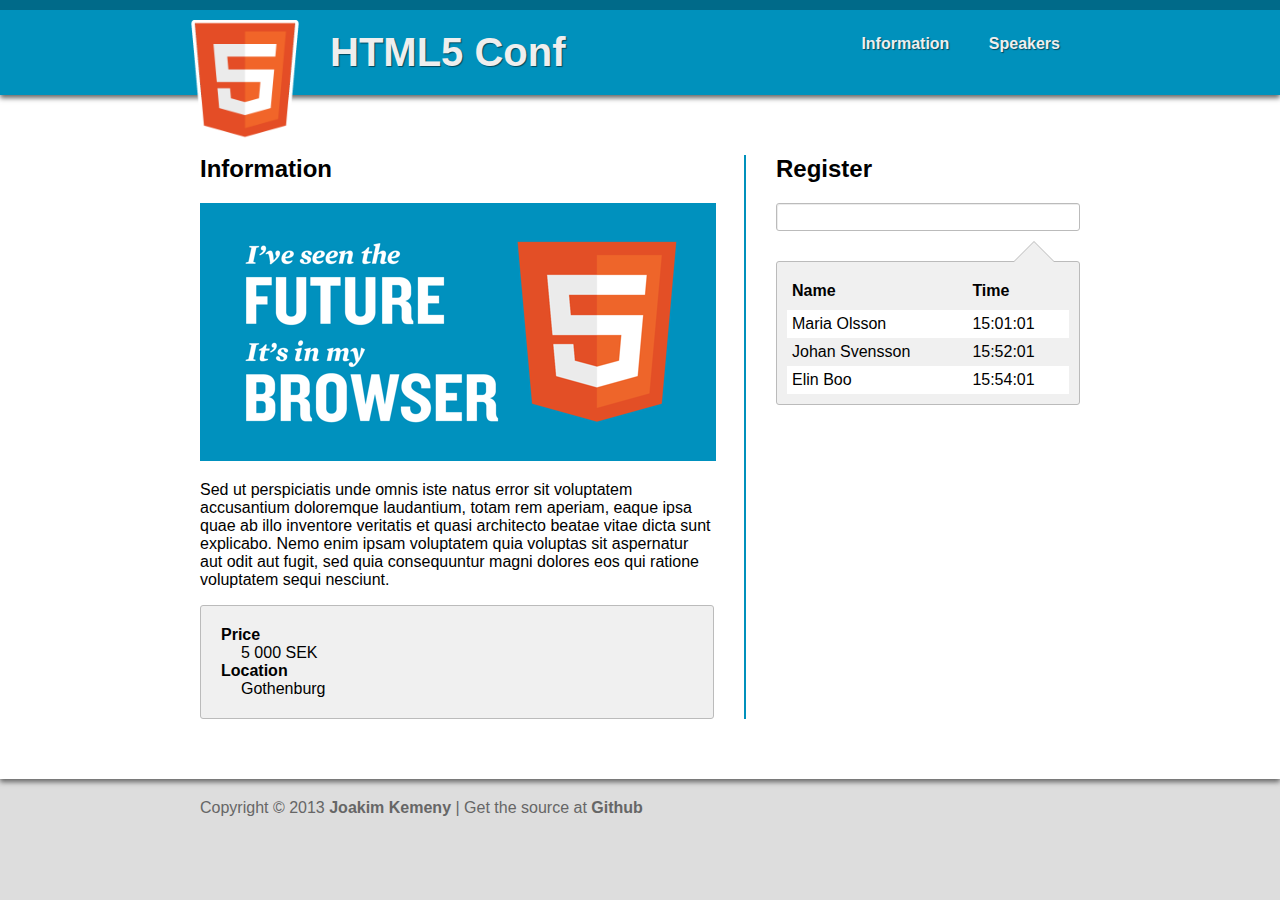
<file: demo/demo3/index.html>
<!DOCTYPE html>
<html lang="en">
<head>
    <meta charset="utf-8">
    <meta name="viewport" content="width=device-width">
    <title>HTML5 Conf | Information</title>
    <link rel="stylesheet" href="../css/styles.css">
    <link rel="stylesheet" href="css/styles.css">
</head>
<body>
    <section id="header">
        <header>
            <img src="../img/html5.png">
            <h1>HTML5 Conf</h1>
            <nav>
                <ul>
                    <li><a href="index.html">Information</a></li>
                    <li><a href="speakers.html">Speakers</a></li>
                </ul>
            </nav>
        </header>
    </section>

    <section id="content">
        <div class="wrapper">
            <div class="content">
                <h2>Information</h2>

                <img src="../img/html5-sticker.png">
                <article>
                    <p>
                        Sed ut perspiciatis unde omnis iste natus error sit voluptatem accusantium
                        doloremque laudantium, totam rem aperiam, eaque ipsa quae ab illo inventore
                        veritatis et quasi architecto beatae vitae dicta sunt explicabo. Nemo enim
                        ipsam voluptatem quia voluptas sit aspernatur aut odit aut fugit, sed quia
                        consequuntur magni dolores eos qui ratione voluptatem sequi nesciunt.
                    </p>

                    <div class="box">
                        <dl>
                            <dt>Price</dt>
                            <dd>5 000 SEK</dd>
                        </dl>
                        <dl>
                            <dt>Location</dt>
                            <dd>Gothenburg</dd>
                        </dl>
                    </div>
                </article>
            </div>

            <aside>
                <h2>Register</h2>

                <form>
                    <input type="text" id="participant">
                </form>

                <div class="registered">
                    <table id="participants">
                        <thead>
                        <tr>
                            <th>Name</th>
                            <th>Time</th>
                        </tr>
                        </thead>
                        <tbody>
                        <tr>
                            <td>Maria Olsson</td>
                            <td>15:01:01</td>
                        </tr>
                        <tr>
                            <td>Johan Svensson</td>
                            <td>15:52:01</td>
                        </tr>
                        <tr>
                            <td>Elin Boo</td>
                            <td>15:54:01</td>
                        </tr>
                        </tbody>
                    </table>
                </div>
            </aside>
        </div>
    </section>

    <section id="footer">
        <footer>
            <small>
                Copyright &copy; 2013 <a href="http://twitter.com/joakimkemeny">Joakim Kemeny</a> |
                Get the source at <a href="http://github.com/joakimkemeny">Github</a>
            </small>
        </footer>
    </section>

    <script src="../js/scripts.min.js"></script>
</body>
</html>
</file>
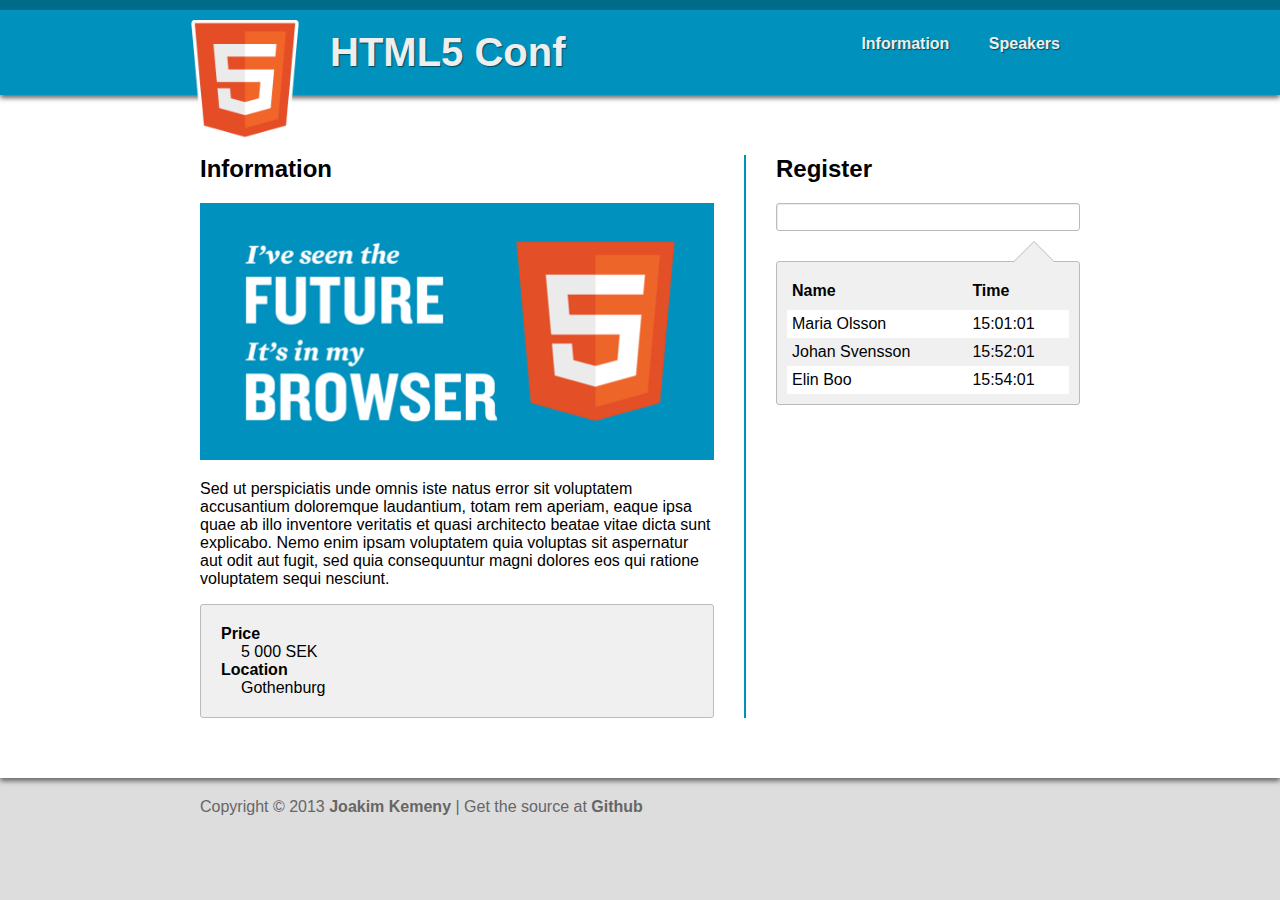
<file: demo/demo4/index.html>
<!DOCTYPE html>
<html lang="en">
<head>
    <meta charset="utf-8">
    <meta name="viewport" content="width=device-width">
    <title>HTML5 Conf | Information</title>
    <link rel="stylesheet" href="../css/styles.css">
    <link rel="stylesheet" href="css/styles.css">
</head>
<body>
    <section id="header">
        <header>
            <img src="../img/html5.png">
            <h1>HTML5 Conf</h1>
            <nav>
                <ul>
                    <li><a href="index.html">Information</a></li>
                    <li><a href="speakers.html">Speakers</a></li>
                </ul>
            </nav>
        </header>
    </section>

    <section id="content">
        <div class="wrapper">
            <div class="content">
                <h2>Information</h2>

                <img src="../img/html5-sticker.png">
                <article>
                    <p>
                        Sed ut perspiciatis unde omnis iste natus error sit voluptatem accusantium
                        doloremque laudantium, totam rem aperiam, eaque ipsa quae ab illo inventore
                        veritatis et quasi architecto beatae vitae dicta sunt explicabo. Nemo enim
                        ipsam voluptatem quia voluptas sit aspernatur aut odit aut fugit, sed quia
                        consequuntur magni dolores eos qui ratione voluptatem sequi nesciunt.
                    </p>

                    <div class="box">
                        <dl>
                            <dt>Price</dt>
                            <dd>5 000 SEK</dd>
                        </dl>
                        <dl>
                            <dt>Location</dt>
                            <dd>Gothenburg</dd>
                        </dl>
                    </div>
                </article>
            </div>

            <aside>
                <h2>Register</h2>

                <form>
                    <input type="text" id="participant">
                </form>

                <div class="registered">
                    <table id="participants">
                        <thead>
                        <tr>
                            <th>Name</th>
                            <th>Time</th>
                        </tr>
                        </thead>
                        <tbody>
                        <tr>
                            <td>Maria Olsson</td>
                            <td>15:01:01</td>
                        </tr>
                        <tr>
                            <td>Johan Svensson</td>
                            <td>15:52:01</td>
                        </tr>
                        <tr>
                            <td>Elin Boo</td>
                            <td>15:54:01</td>
                        </tr>
                        </tbody>
                    </table>
                </div>
            </aside>
        </div>
    </section>

    <section id="footer">
        <footer>
            <small>
                Copyright &copy; 2013 <a href="http://twitter.com/joakimkemeny">Joakim Kemeny</a> |
                Get the source at <a href="http://github.com/joakimkemeny">Github</a>
            </small>
        </footer>
    </section>

    <script src="../js/scripts.min.js"></script>

</body>
</html>
</file>
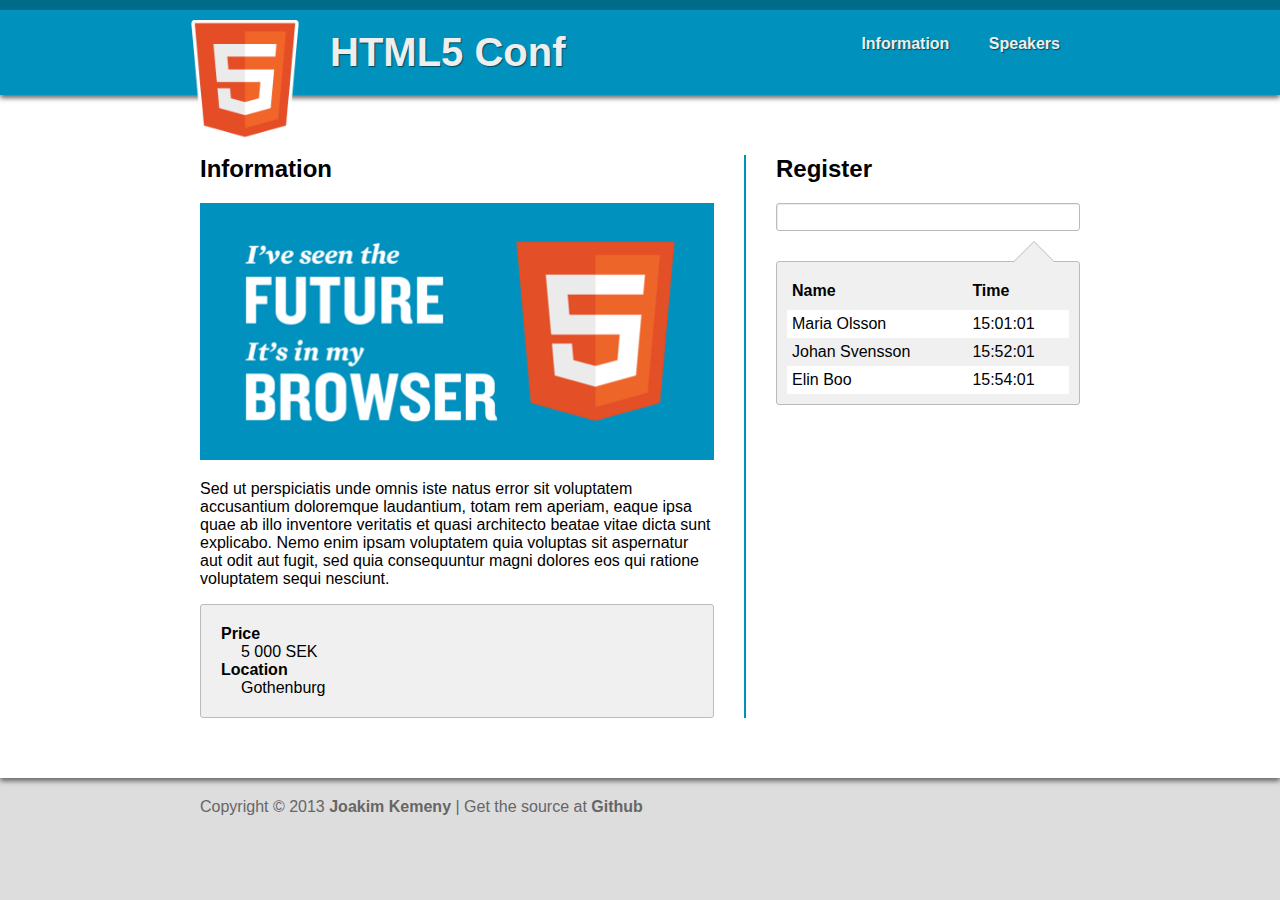
<file: demo/demo7/index.html>
<!DOCTYPE html>
<html lang="en">
<head>
    <meta charset="utf-8">
    <meta name="viewport" content="width=device-width">
    <title>HTML5 Conf | Information</title>
    <link rel="stylesheet" href="../css/styles.css">
    <link rel="stylesheet" href="css/styles.css">
</head>
<body>
    <section id="header">
        <header>
            <img src="../img/html5.png">
            <h1>HTML5 Conf</h1>
            <nav>
                <ul>
                    <li><a href="index.html">Information</a></li>
                    <li><a href="speakers.html">Speakers</a></li>
                    <li class="menu"><a href="#"><i class="icon-reorder"></i></a></li>
                </ul>
            </nav>
        </header>
    </section>

    <section id="content">
        <div class="wrapper">
            <div class="content">
                <h2>Information</h2>

                <img src="../img/html5-sticker.png">
                <article>
                    <p>
                        Sed ut perspiciatis unde omnis iste natus error sit voluptatem accusantium
                        doloremque laudantium, totam rem aperiam, eaque ipsa quae ab illo inventore
                        veritatis et quasi architecto beatae vitae dicta sunt explicabo. Nemo enim
                        ipsam voluptatem quia voluptas sit aspernatur aut odit aut fugit, sed quia
                        consequuntur magni dolores eos qui ratione voluptatem sequi nesciunt.
                    </p>

                    <div class="box">
                        <dl>
                            <dt>Price</dt>
                            <dd>5 000 SEK</dd>
                        </dl>
                        <dl>
                            <dt>Location</dt>
                            <dd>Gothenburg</dd>
                        </dl>
                    </div>
                </article>
            </div>

            <aside>
                <h2>Register</h2>

                <form>
                    <input type="text" id="participant">
                </form>

                <div class="registered">
                    <table id="participants">
                        <thead>
                        <tr>
                            <th>Name</th>
                            <th>Time</th>
                        </tr>
                        </thead>
                        <tbody>
                        <tr>
                            <td>Maria Olsson</td>
                            <td>15:01:01</td>
                        </tr>
                        <tr>
                            <td>Johan Svensson</td>
                            <td>15:52:01</td>
                        </tr>
                        <tr>
                            <td>Elin Boo</td>
                            <td>15:54:01</td>
                        </tr>
                        </tbody>
                    </table>
                </div>
            </aside>
        </div>
    </section>

    <section id="footer">
        <footer>
            <small>
                Copyright &copy; 2013 <a href="http://twitter.com/joakimkemeny">Joakim Kemeny</a> |
                Get the source at <a href="http://github.com/joakimkemeny">Github</a>
            </small>
        </footer>
    </section>

    <script src="../js/scripts.min.js"></script>
    <script src="js/scripts.min.js"></script>

</body>
</html>
</file>
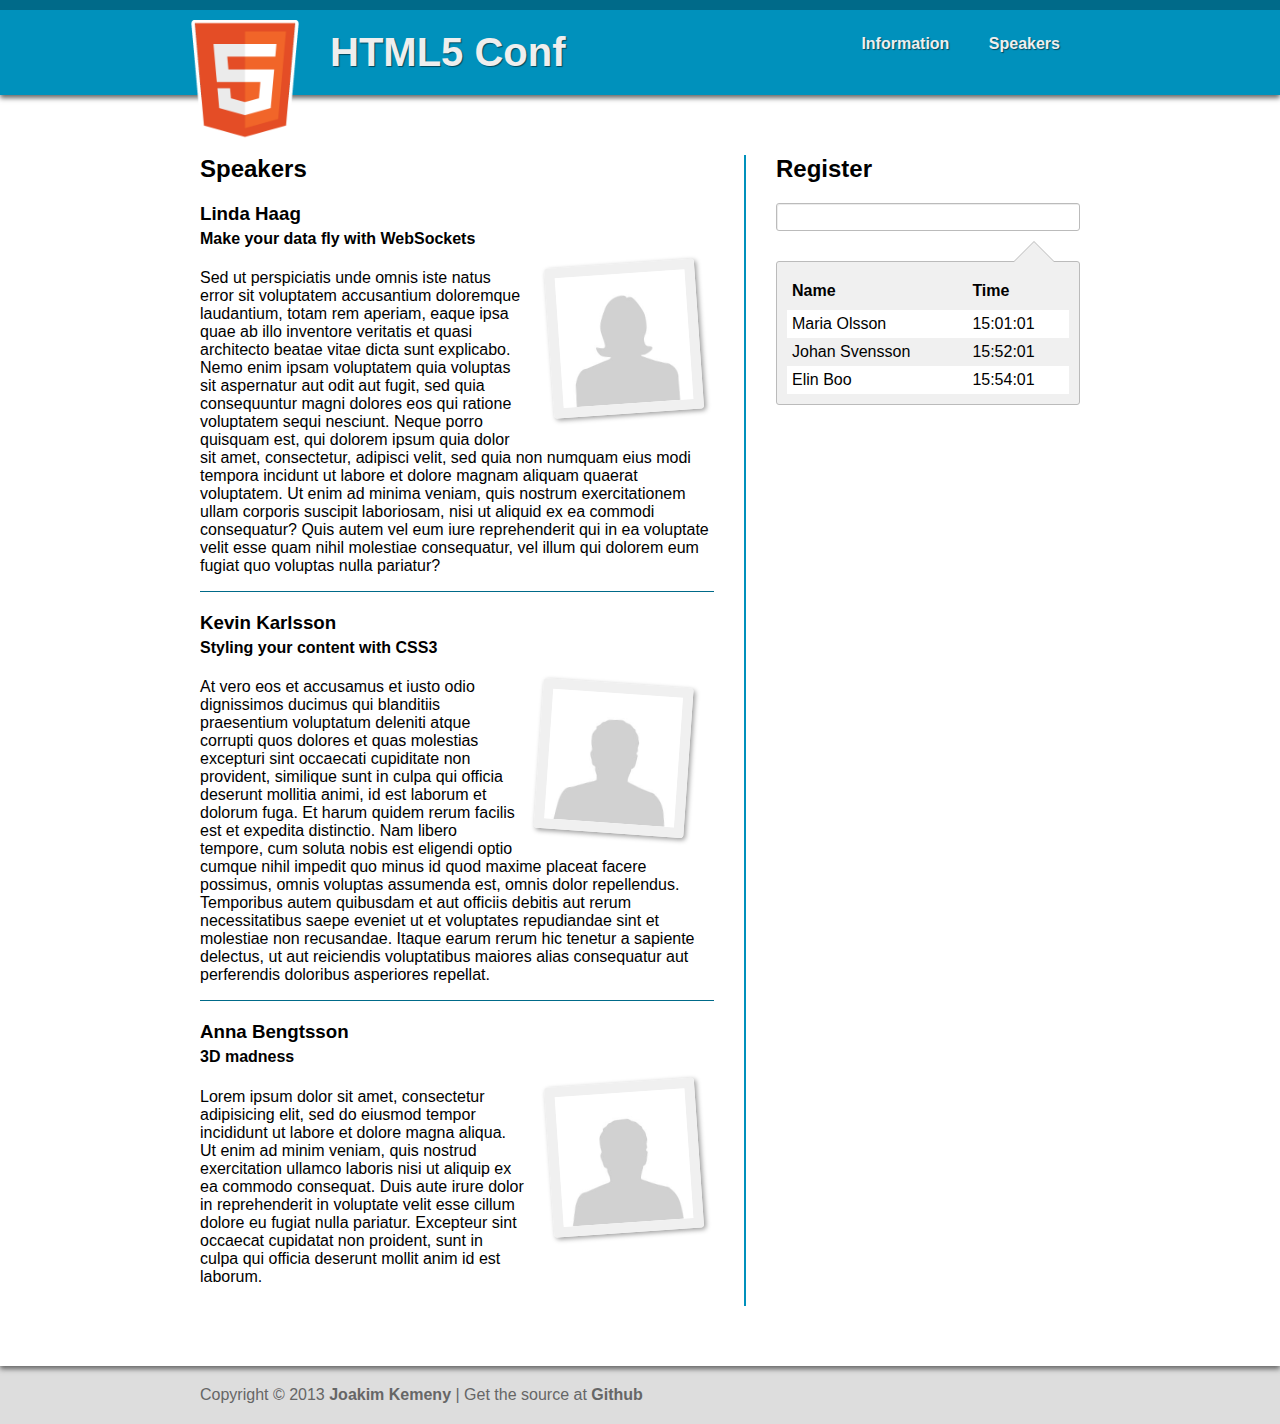
<file: demo/demo1/speakers.html>
<!DOCTYPE html>
<html lang="en">
<head>
    <meta charset="utf-8">
    <meta name="viewport" content="width=device-width">
    <title>HTML5 Conf | Speakers</title>
    <link rel="stylesheet" href="../css/styles.css">
    <link rel="stylesheet" href="css/styles.css">
</head>
<body>

    <div class="grid">
        <div class="wrapper">
            <div></div>
            <div></div>
            <div></div>
            <div></div>
            <div></div>
            <div></div>
            <div></div>
            <div></div>
            <div></div>
            <div></div>
        </div>
    </div>

    <section id="header">
        <header>
            <img src="../img/html5.png">
            <h1>HTML5 Conf</h1>
            <nav>
                <ul>
                    <li><a href="index.html">Information</a></li>
                    <li><a href="speakers.html">Speakers</a></li>
                </ul>
            </nav>
        </header>
    </section>

    <section id="content">
        <div class="wrapper">
            <div class="content">
                <h2>Speakers</h2>

                <article class="speaker">
                    <header>
                        <h3>Linda Haag</h3>
                        <h4>Make your data fly with WebSockets</h4>
                    </header>
                    <img src="../img/placeholder-female.jpg">
                    <p>
                        Sed ut perspiciatis unde omnis iste natus error sit voluptatem accusantium
                        doloremque laudantium, totam rem aperiam, eaque ipsa quae ab illo inventore
                        veritatis et quasi architecto beatae vitae dicta sunt explicabo. Nemo enim
                        ipsam voluptatem quia voluptas sit aspernatur aut odit aut fugit, sed quia
                        consequuntur magni dolores eos qui ratione voluptatem sequi nesciunt. Neque
                        porro quisquam est, qui dolorem ipsum quia dolor sit amet, consectetur,
                        adipisci velit, sed quia non numquam eius modi tempora incidunt ut labore et
                        dolore magnam aliquam quaerat voluptatem. Ut enim ad minima veniam, quis
                        nostrum exercitationem ullam corporis suscipit laboriosam, nisi ut aliquid
                        ex ea commodi consequatur? Quis autem vel eum iure reprehenderit qui in ea
                        voluptate velit esse quam nihil molestiae consequatur, vel illum qui dolorem
                        eum fugiat quo voluptas nulla pariatur?
                    </p>
                </article>

                <article class="speaker">
                    <header>
                        <h3>Kevin Karlsson</h3>
                        <h4>Styling your content with CSS3</h4>
                    </header>
                    <img src="../img/placeholder-male.jpg">
                    <p>
                        At vero eos et accusamus et iusto odio dignissimos ducimus qui blanditiis
                        praesentium voluptatum deleniti atque corrupti quos dolores et quas
                        molestias excepturi sint occaecati cupiditate non provident, similique sunt
                        in culpa qui officia deserunt mollitia animi, id est laborum et dolorum
                        fuga. Et harum quidem rerum facilis est et expedita distinctio. Nam libero
                        tempore, cum soluta nobis est eligendi optio cumque nihil impedit quo minus
                        id quod maxime placeat facere possimus, omnis voluptas assumenda est, omnis
                        dolor repellendus. Temporibus autem quibusdam et aut officiis debitis aut
                        rerum necessitatibus saepe eveniet ut et voluptates repudiandae sint et
                        molestiae non recusandae. Itaque earum rerum hic tenetur a sapiente
                        delectus, ut aut reiciendis voluptatibus maiores alias consequatur aut
                        perferendis doloribus asperiores repellat.
                    </p>
                </article>

                <article class="speaker">
                    <header>
                        <h3>Anna Bengtsson</h3>
                        <h4>3D madness</h4>
                    </header>
                    <img src="../img/placeholder-male.jpg">
                    <p>
                        Lorem ipsum dolor sit amet, consectetur adipisicing elit, sed do eiusmod
                        tempor incididunt ut labore et dolore magna aliqua. Ut enim ad minim veniam,
                        quis nostrud exercitation ullamco laboris nisi ut aliquip ex ea commodo
                        consequat. Duis aute irure dolor in reprehenderit in voluptate velit esse
                        cillum dolore eu fugiat nulla pariatur. Excepteur sint occaecat cupidatat
                        non proident, sunt in culpa qui officia deserunt mollit anim id est
                        laborum.
                    </p>
                </article>
            </div>

            <aside>
                <h2>Register</h2>

                <form>
                    <input type="text" id="participant">
                </form>

                <div class="registered">
                    <table id="participants">
                        <thead>
                        <tr>
                            <th>Name</th>
                            <th>Time</th>
                        </tr>
                        </thead>
                        <tbody>
                        <tr>
                            <td>Maria Olsson</td>
                            <td>15:01:01</td>
                        </tr>
                        <tr>
                            <td>Johan Svensson</td>
                            <td>15:52:01</td>
                        </tr>
                        <tr>
                            <td>Elin Boo</td>
                            <td>15:54:01</td>
                        </tr>
                        </tbody>
                    </table>
                </div>
            </aside>
        </div>
    </section>

    <section id="footer">
        <footer>
            <small>
                Copyright &copy; 2013 <a href="http://twitter.com/joakimkemeny">Joakim Kemeny</a> |
                Get the source at <a href="http://github.com/joakimkemeny">Github</a>
            </small>
        </footer>
    </section>

    <script src="../js/scripts.min.js"></script>

</body>
</html>
</file>
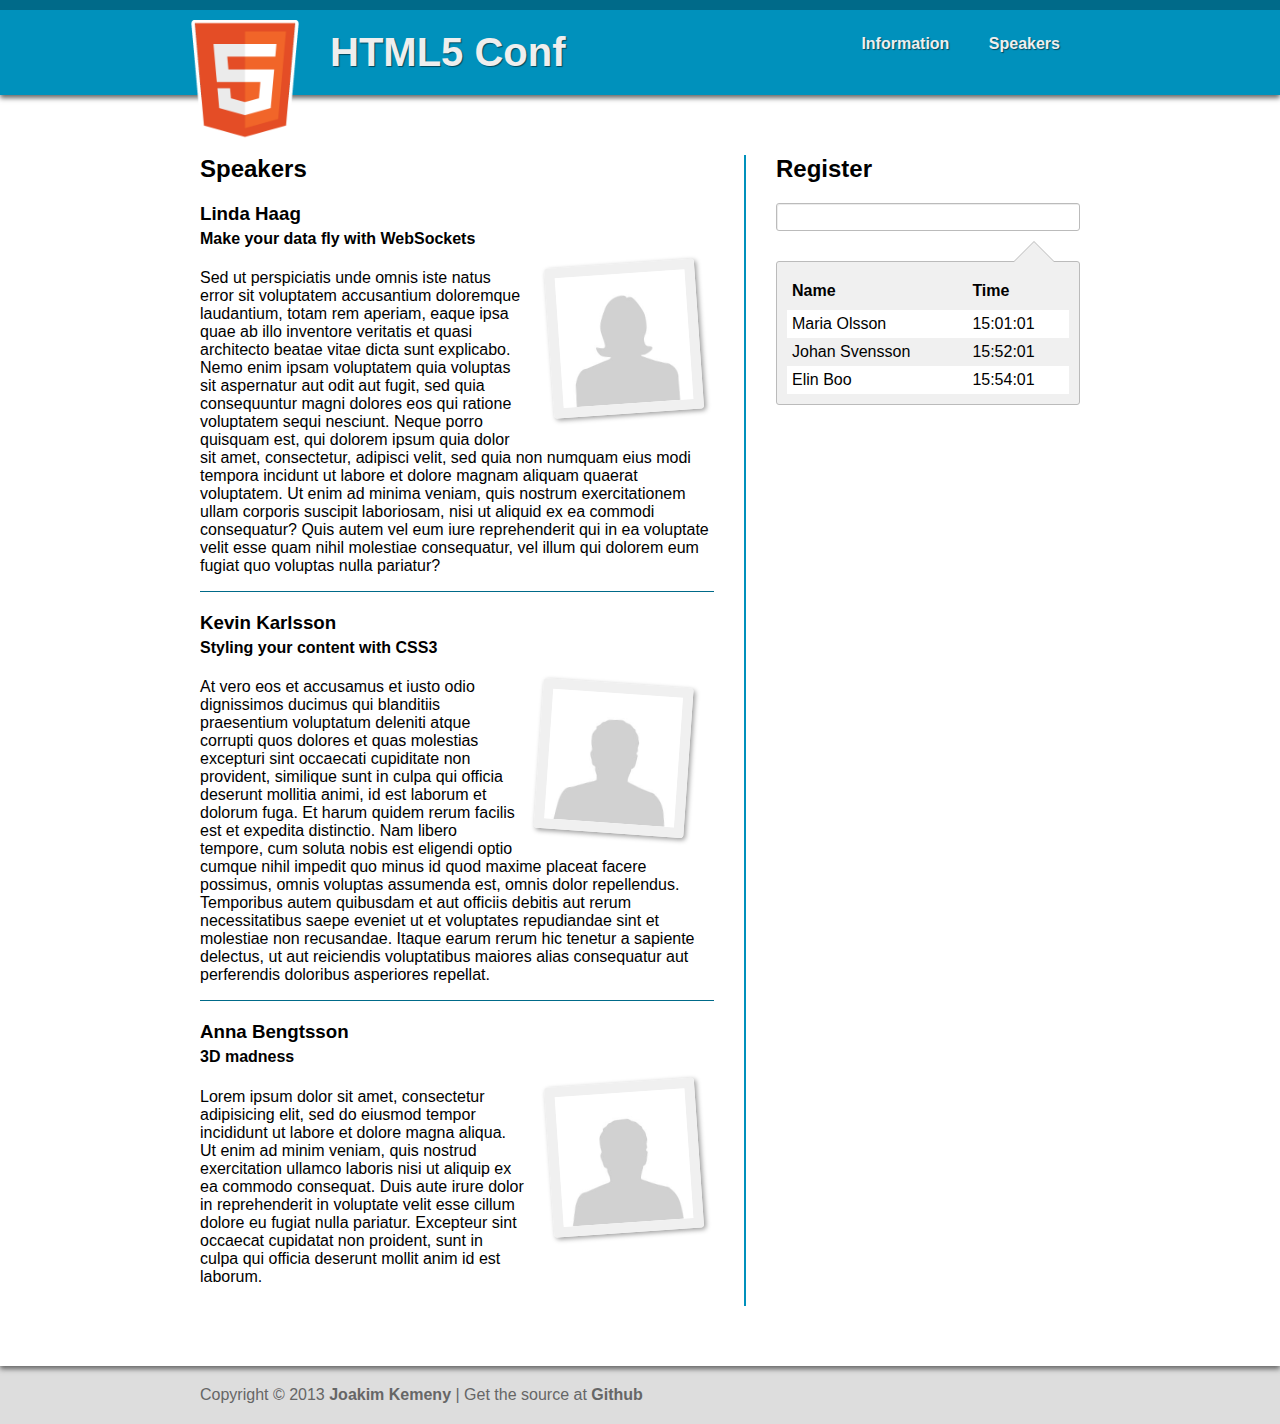
<file: demo/demo3/speakers.html>
<!DOCTYPE html>
<html lang="en">
<head>
    <meta charset="utf-8">
    <meta name="viewport" content="width=device-width">
    <title>HTML5 Conf | Speakers</title>
    <link rel="stylesheet" href="../css/styles.css">
    <link rel="stylesheet" href="css/styles.css">
</head>
<body>
    <section id="header">
        <header>
            <img src="../img/html5.png">
            <h1>HTML5 Conf</h1>
            <nav>
                <ul>
                    <li><a href="index.html">Information</a></li>
                    <li><a href="speakers.html">Speakers</a></li>
                </ul>
            </nav>
        </header>
    </section>

    <section id="content">
        <div class="wrapper">
            <div class="content">
                <h2>Speakers</h2>

                <article class="speaker">
                    <header>
                        <h3>Linda Haag</h3>
                        <h4>Make your data fly with WebSockets</h4>
                    </header>
                    <img src="../img/placeholder-female.jpg">
                    <p>
                        Sed ut perspiciatis unde omnis iste natus error sit voluptatem accusantium
                        doloremque laudantium, totam rem aperiam, eaque ipsa quae ab illo inventore
                        veritatis et quasi architecto beatae vitae dicta sunt explicabo. Nemo enim
                        ipsam voluptatem quia voluptas sit aspernatur aut odit aut fugit, sed quia
                        consequuntur magni dolores eos qui ratione voluptatem sequi nesciunt. Neque
                        porro quisquam est, qui dolorem ipsum quia dolor sit amet, consectetur,
                        adipisci velit, sed quia non numquam eius modi tempora incidunt ut labore et
                        dolore magnam aliquam quaerat voluptatem. Ut enim ad minima veniam, quis
                        nostrum exercitationem ullam corporis suscipit laboriosam, nisi ut aliquid
                        ex ea commodi consequatur? Quis autem vel eum iure reprehenderit qui in ea
                        voluptate velit esse quam nihil molestiae consequatur, vel illum qui dolorem
                        eum fugiat quo voluptas nulla pariatur?
                    </p>
                </article>

                <article class="speaker">
                    <header>
                        <h3>Kevin Karlsson</h3>
                        <h4>Styling your content with CSS3</h4>
                    </header>
                    <img src="../img/placeholder-male.jpg">
                    <p>
                        At vero eos et accusamus et iusto odio dignissimos ducimus qui blanditiis
                        praesentium voluptatum deleniti atque corrupti quos dolores et quas
                        molestias excepturi sint occaecati cupiditate non provident, similique sunt
                        in culpa qui officia deserunt mollitia animi, id est laborum et dolorum
                        fuga. Et harum quidem rerum facilis est et expedita distinctio. Nam libero
                        tempore, cum soluta nobis est eligendi optio cumque nihil impedit quo minus
                        id quod maxime placeat facere possimus, omnis voluptas assumenda est, omnis
                        dolor repellendus. Temporibus autem quibusdam et aut officiis debitis aut
                        rerum necessitatibus saepe eveniet ut et voluptates repudiandae sint et
                        molestiae non recusandae. Itaque earum rerum hic tenetur a sapiente
                        delectus, ut aut reiciendis voluptatibus maiores alias consequatur aut
                        perferendis doloribus asperiores repellat.
                    </p>
                </article>

                <article class="speaker">
                    <header>
                        <h3>Anna Bengtsson</h3>
                        <h4>3D madness</h4>
                    </header>
                    <img src="../img/placeholder-male.jpg">
                    <p>
                        Lorem ipsum dolor sit amet, consectetur adipisicing elit, sed do eiusmod
                        tempor incididunt ut labore et dolore magna aliqua. Ut enim ad minim veniam,
                        quis nostrud exercitation ullamco laboris nisi ut aliquip ex ea commodo
                        consequat. Duis aute irure dolor in reprehenderit in voluptate velit esse
                        cillum dolore eu fugiat nulla pariatur. Excepteur sint occaecat cupidatat
                        non proident, sunt in culpa qui officia deserunt mollit anim id est
                        laborum.
                    </p>
                </article>
            </div>

            <aside>
                <h2>Register</h2>

                <form>
                    <input type="text" id="participant">
                </form>

                <div class="registered">
                    <table id="participants">
                        <thead>
                        <tr>
                            <th>Name</th>
                            <th>Time</th>
                        </tr>
                        </thead>
                        <tbody>
                        <tr>
                            <td>Maria Olsson</td>
                            <td>15:01:01</td>
                        </tr>
                        <tr>
                            <td>Johan Svensson</td>
                            <td>15:52:01</td>
                        </tr>
                        <tr>
                            <td>Elin Boo</td>
                            <td>15:54:01</td>
                        </tr>
                        </tbody>
                    </table>
                </div>
            </aside>
        </div>
    </section>

    <section id="footer">
        <footer>
            <small>
                Copyright &copy; 2013 <a href="http://twitter.com/joakimkemeny">Joakim Kemeny</a> |
                Get the source at <a href="http://github.com/joakimkemeny">Github</a>
            </small>
        </footer>
    </section>

    <script src="../js/scripts.min.js"></script>

</body>
</html>
</file>
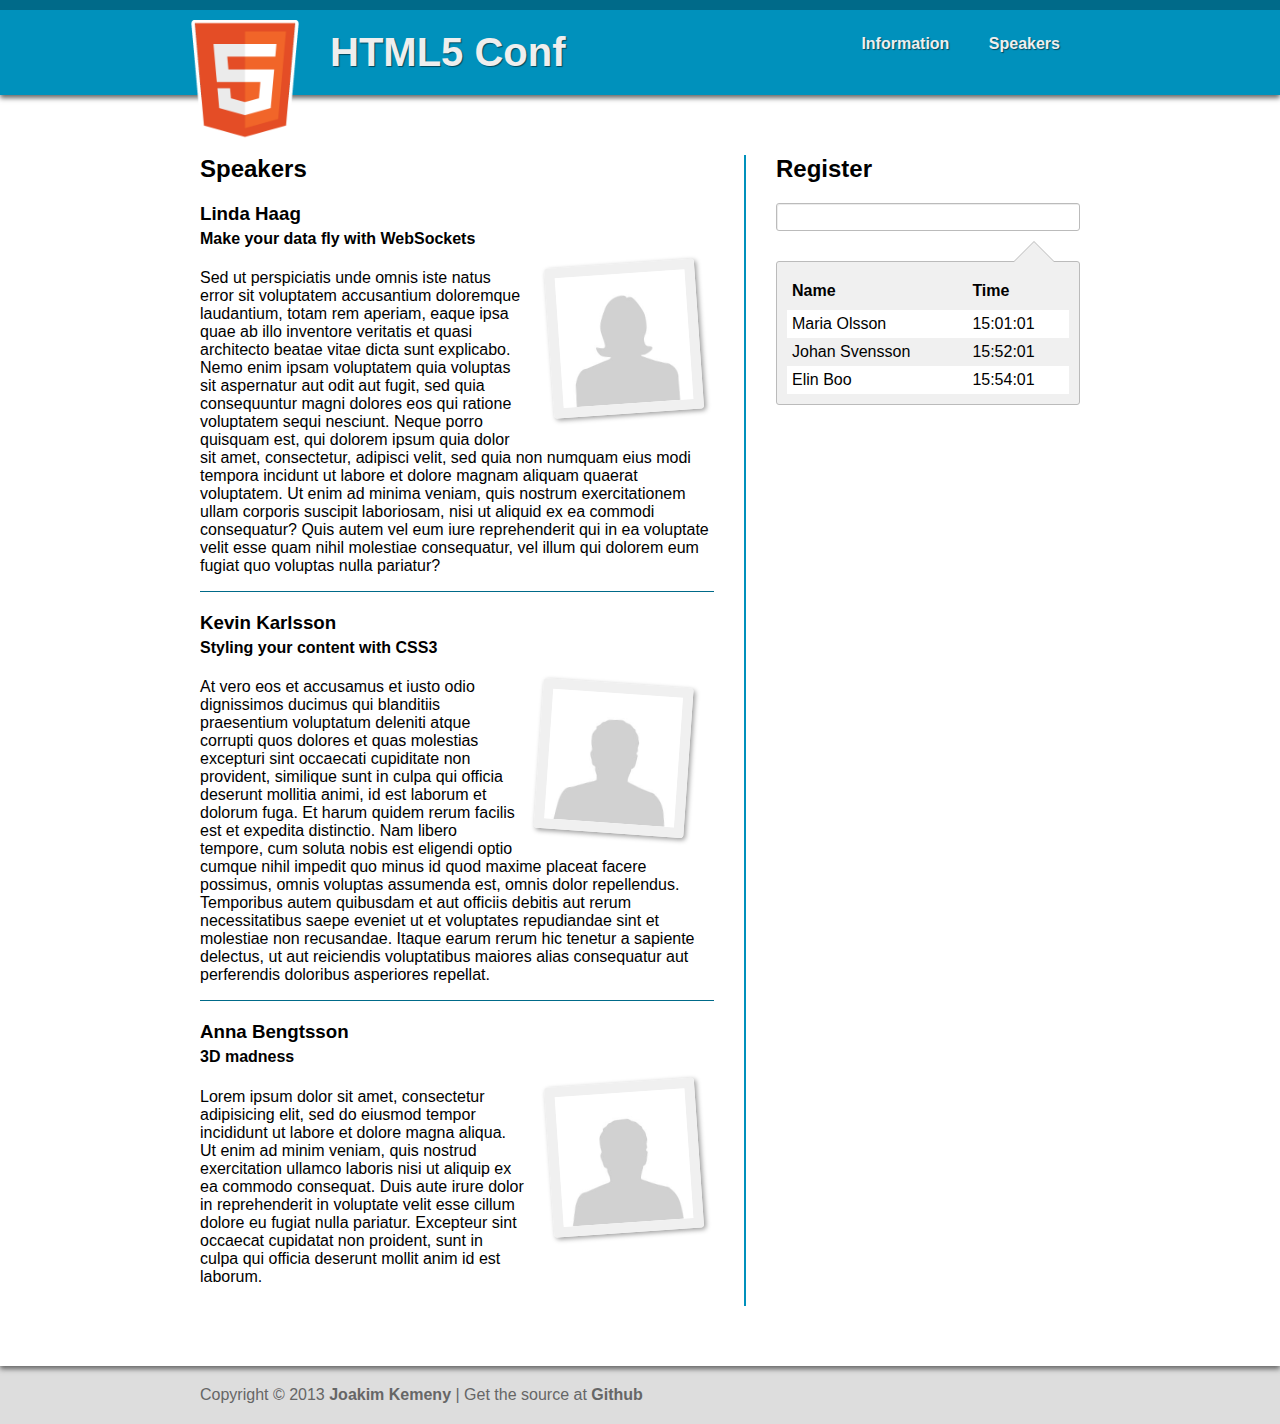
<file: demo/demo5/speakers.html>
<!DOCTYPE html>
<html lang="en">
<head>
    <meta charset="utf-8">
    <meta name="viewport" content="width=device-width">
    <title>HTML5 Conf | Speakers</title>
    <link rel="stylesheet" href="../css/styles.css">
    <link rel="stylesheet" href="css/styles.css">
</head>
<body>
    <section id="header">
        <header>
            <img src="../img/html5.png">
            <h1>HTML5 Conf</h1>
            <nav>
                <ul>
                    <li><a href="index.html">Information</a></li>
                    <li><a href="speakers.html">Speakers</a></li>
                </ul>
            </nav>
        </header>
    </section>

    <section id="content">
        <div class="wrapper">
            <div class="content">
                <h2>Speakers</h2>

                <article class="speaker">
                    <header>
                        <h3>Linda Haag</h3>
                        <h4>Make your data fly with WebSockets</h4>
                    </header>
                    <img src="../img/placeholder-female.jpg">
                    <p>
                        Sed ut perspiciatis unde omnis iste natus error sit voluptatem accusantium
                        doloremque laudantium, totam rem aperiam, eaque ipsa quae ab illo inventore
                        veritatis et quasi architecto beatae vitae dicta sunt explicabo. Nemo enim
                        ipsam voluptatem quia voluptas sit aspernatur aut odit aut fugit, sed quia
                        consequuntur magni dolores eos qui ratione voluptatem sequi nesciunt. Neque
                        porro quisquam est, qui dolorem ipsum quia dolor sit amet, consectetur,
                        adipisci velit, sed quia non numquam eius modi tempora incidunt ut labore et
                        dolore magnam aliquam quaerat voluptatem. Ut enim ad minima veniam, quis
                        nostrum exercitationem ullam corporis suscipit laboriosam, nisi ut aliquid
                        ex ea commodi consequatur? Quis autem vel eum iure reprehenderit qui in ea
                        voluptate velit esse quam nihil molestiae consequatur, vel illum qui dolorem
                        eum fugiat quo voluptas nulla pariatur?
                    </p>
                </article>

                <article class="speaker">
                    <header>
                        <h3>Kevin Karlsson</h3>
                        <h4>Styling your content with CSS3</h4>
                    </header>
                    <img src="../img/placeholder-male.jpg">
                    <p>
                        At vero eos et accusamus et iusto odio dignissimos ducimus qui blanditiis
                        praesentium voluptatum deleniti atque corrupti quos dolores et quas
                        molestias excepturi sint occaecati cupiditate non provident, similique sunt
                        in culpa qui officia deserunt mollitia animi, id est laborum et dolorum
                        fuga. Et harum quidem rerum facilis est et expedita distinctio. Nam libero
                        tempore, cum soluta nobis est eligendi optio cumque nihil impedit quo minus
                        id quod maxime placeat facere possimus, omnis voluptas assumenda est, omnis
                        dolor repellendus. Temporibus autem quibusdam et aut officiis debitis aut
                        rerum necessitatibus saepe eveniet ut et voluptates repudiandae sint et
                        molestiae non recusandae. Itaque earum rerum hic tenetur a sapiente
                        delectus, ut aut reiciendis voluptatibus maiores alias consequatur aut
                        perferendis doloribus asperiores repellat.
                    </p>
                </article>

                <article class="speaker">
                    <header>
                        <h3>Anna Bengtsson</h3>
                        <h4>3D madness</h4>
                    </header>
                    <img src="../img/placeholder-male.jpg">
                    <p>
                        Lorem ipsum dolor sit amet, consectetur adipisicing elit, sed do eiusmod
                        tempor incididunt ut labore et dolore magna aliqua. Ut enim ad minim veniam,
                        quis nostrud exercitation ullamco laboris nisi ut aliquip ex ea commodo
                        consequat. Duis aute irure dolor in reprehenderit in voluptate velit esse
                        cillum dolore eu fugiat nulla pariatur. Excepteur sint occaecat cupidatat
                        non proident, sunt in culpa qui officia deserunt mollit anim id est
                        laborum.
                    </p>
                </article>
            </div>

            <aside>
                <h2>Register</h2>

                <form>
                    <input type="text" id="participant">
                </form>

                <div class="registered">
                    <table id="participants">
                        <thead>
                        <tr>
                            <th>Name</th>
                            <th>Time</th>
                        </tr>
                        </thead>
                        <tbody>
                        <tr>
                            <td>Maria Olsson</td>
                            <td>15:01:01</td>
                        </tr>
                        <tr>
                            <td>Johan Svensson</td>
                            <td>15:52:01</td>
                        </tr>
                        <tr>
                            <td>Elin Boo</td>
                            <td>15:54:01</td>
                        </tr>
                        </tbody>
                    </table>
                </div>
            </aside>
        </div>
    </section>

    <section id="footer">
        <footer>
            <small>
                Copyright &copy; 2013 <a href="http://twitter.com/joakimkemeny">Joakim Kemeny</a> |
                Get the source at <a href="http://github.com/joakimkemeny">Github</a>
            </small>
        </footer>
    </section>


    <script src="../js/scripts.min.js"></script>

</body>
</html>
</file>
<file: css/styles.css>
article,aside,details,figcaption,figure,footer,header,hgroup,nav,section,summary{display:block}audio,canvas,video{display:inline-block;*display:inline;*zoom:1}audio:not([controls]){display:none;height:0}[hidden]{display:none}html{font-size:100%;-webkit-text-size-adjust:100%;-ms-text-size-adjust:100%}html,button,input,select,textarea{font-family:sans-serif}body{margin:0}a:focus{outline:thin dotted}a:hover,a:active{outline:0}h1{font-size:2em;margin:0.67em 0}h2{font-size:1.5em;margin:0.83em 0}h3{font-size:1.17em;margin:1em 0}h4{font-size:1em;margin:1.33em 0}h5{font-size:0.83em;margin:1.67em 0}h6{font-size:0.75em;margin:2.33em 0}abbr[title]{border-bottom:1px dotted}b,strong{font-weight:bold}blockquote{margin:1em 40px}dfn{font-style:italic}mark{background:#ff0;color:#000}p,pre{margin:1em 0}pre,code,kbd,samp{font-family:monospace,serif;_font-family:"courier new",monospace;font-size:1em}pre{white-space:pre;white-space:pre-wrap;word-wrap:break-word}q{quotes:none}q:before,q:after{content:'';content:none}small{font-size:75%}sub,sup{font-size:75%;line-height:0;position:relative;vertical-align:baseline}sup{top:-0.5em}sub{bottom:-0.25em}dl,menu,ol,ul{margin:1em 0}dd{margin:0 0 0 40px}menu,ol,ul{padding:0 0 0 40px}nav ul,nav ol{list-style:none;list-style-image:none}img{border:0;-ms-interpolation-mode:bicubic}svg:not(:root){overflow:hidden}figure{margin:0}form{margin:0}fieldset{border:1px solid silver;margin:0 2px;padding:0.35em 0.625em 0.75em}legend{border:0;padding:0;white-space:normal;*margin-left:-7px}button,input,select,textarea{font-size:100%;margin:0;vertical-align:baseline;*vertical-align:middle}button,input{line-height:normal}button,input[type="button"],input[type="reset"],input[type="submit"]{cursor:pointer;-webkit-appearance:button;*overflow:visible}button[disabled],input[disabled]{cursor:default}input[type="checkbox"],input[type="radio"]{box-sizing:border-box;padding:0;*height:13px;*width:13px}input[type="search"]{-webkit-appearance:textfield;-moz-box-sizing:content-box;-webkit-box-sizing:content-box;box-sizing:content-box}input[type="search"]::-webkit-search-decoration,input[type="search"]::-webkit-search-cancel-button{-webkit-appearance:none}button::-moz-focus-inner,input::-moz-focus-inner{border:0;padding:0}textarea{overflow:auto;vertical-align:top}table{border-collapse:collapse;border-spacing:0}body{pointer-events:none}#impress{pointer-events:auto}.step{-moz-transition:opacity linear 1s;-ms-transition:opacity linear 1s;-o-transition:opacity linear 1s;-webkit-transition:opacity linear 1s;transition:opacity linear 1s;height:744px;padding:40px;position:relative;width:1000px}.step:not(.active){opacity:0.3}.step:not(.active).invisible{opacity:0.0}.step:not(.active).opaque{opacity:1.0}.notes{display:none}#overview{padding:0;z-index:-1}.impress-on-overview .step,.impress-on-overview .step:not(.active){cursor:pointer;opacity:1}.hint div{-moz-border-radius:20px;-webkit-border-radius:20px;border-radius:20px;background:rgba(0,0,0,0.5);color:#eee;margin:20px auto 0;padding:20px 40px;width:600px}/*
 *  Font Awesome 3.0.2
 *  the iconic font designed for use with Twitter Bootstrap
 *  -------------------------------------------------------
 *  The full suite of pictographic icons, examples, and documentation
 *  can be found at: http://fortawesome.github.com/Font-Awesome/
 *
 *  License
 *  -------------------------------------------------------
 *  - The Font Awesome font is licensed under the SIL Open Font License - http://scripts.sil.org/OFL
 *  - Font Awesome CSS, LESS, and SASS files are licensed under the MIT License -
 *    http://opensource.org/licenses/mit-license.html
 *  - The Font Awesome pictograms are licensed under the CC BY 3.0 License - http://creativecommons.org/licenses/by/3.0/
 *  - Attribution is no longer required in Font Awesome 3.0, but much appreciated:
 *    "Font Awesome by Dave Gandy - http://fortawesome.github.com/Font-Awesome"
 *
 *  Contact
 *  -------------------------------------------------------
 *  Email: dave@davegandy.com
 *  Twitter: http://twitter.com/fortaweso_me
 *  Work: Lead Product Designer @ http://kyruus.com
 */@font-face{font-family:'FontAwesome';src:url("../../font/fontawesome-webfont.eot?v=3.0.1");src:url("../../font/fontawesome-webfont.eot?#iefix&v=3.0.1") format("embedded-opentype"),url("../../font/fontawesome-webfont.woff?v=3.0.1") format("woff"),url("../../font/fontawesome-webfont.ttf?v=3.0.1") format("truetype");font-weight:normal;font-style:normal}[class^="icon-"],[class*=" icon-"]{font-family:FontAwesome;font-weight:normal;font-style:normal;text-decoration:inherit;-webkit-font-smoothing:antialiased;display:inline;width:auto;height:auto;line-height:normal;vertical-align:baseline;background-image:none;background-position:0% 0%;background-repeat:repeat;margin-top:0}.icon-white,.nav-pills>.active>a>[class^="icon-"],.nav-pills>.active>a>[class*=" icon-"],.nav-list>.active>a>[class^="icon-"],.nav-list>.active>a>[class*=" icon-"],.navbar-inverse .nav>.active>a>[class^="icon-"],.navbar-inverse .nav>.active>a>[class*=" icon-"],.dropdown-menu>li>a:hover>[class^="icon-"],.dropdown-menu>li>a:hover>[class*=" icon-"],.dropdown-menu>.active>a>[class^="icon-"],.dropdown-menu>.active>a>[class*=" icon-"],.dropdown-submenu:hover>a>[class^="icon-"],.dropdown-submenu:hover>a>[class*=" icon-"]{background-image:none}[class^="icon-"]:before,[class*=" icon-"]:before{text-decoration:inherit;display:inline-block;speak:none}a [class^="icon-"],a [class*=" icon-"]{display:inline-block}.icon-large:before{vertical-align:-10%;font-size:1.3333333333333333em}.btn [class^="icon-"],.btn [class*=" icon-"],.nav [class^="icon-"],.nav [class*=" icon-"]{display:inline}.btn [class^="icon-"].icon-large,.btn [class*=" icon-"].icon-large,.nav [class^="icon-"].icon-large,.nav [class*=" icon-"].icon-large{line-height:.9em}.btn [class^="icon-"].icon-spin,.btn [class*=" icon-"].icon-spin,.nav [class^="icon-"].icon-spin,.nav [class*=" icon-"].icon-spin{display:inline-block}.nav-tabs [class^="icon-"],.nav-tabs [class^="icon-"].icon-large,.nav-tabs [class*=" icon-"],.nav-tabs [class*=" icon-"].icon-large,.nav-pills [class^="icon-"],.nav-pills [class^="icon-"].icon-large,.nav-pills [class*=" icon-"],.nav-pills [class*=" icon-"].icon-large{line-height:.9em}li [class^="icon-"],li [class*=" icon-"],.nav li [class^="icon-"],.nav li [class*=" icon-"]{display:inline-block;width:1.25em;text-align:center}li [class^="icon-"].icon-large,li [class*=" icon-"].icon-large,.nav li [class^="icon-"].icon-large,.nav li [class*=" icon-"].icon-large{width:1.5625em}ul.icons{list-style-type:none;text-indent:-.75em}ul.icons li [class^="icon-"],ul.icons li [class*=" icon-"]{width:.75em}.icon-muted{color:#eee}.icon-border{border:solid 1px #eee;padding:0.2em 0.25em 0.15em;-webkit-border-radius:3px;-moz-border-radius:3px;border-radius:3px}.icon-2x{font-size:2em}.icon-2x.icon-border{border-width:2px;-webkit-border-radius:4px;-moz-border-radius:4px;border-radius:4px}.icon-3x{font-size:3em}.icon-3x.icon-border{border-width:3px;-webkit-border-radius:5px;-moz-border-radius:5px;border-radius:5px}.icon-4x{font-size:4em}.icon-4x.icon-border{border-width:4px;-webkit-border-radius:6px;-moz-border-radius:6px;border-radius:6px}.pull-right{float:right}.pull-left{float:left}[class^="icon-"].pull-left,[class*=" icon-"].pull-left{margin-right:.3em}[class^="icon-"].pull-right,[class*=" icon-"].pull-right{margin-left:.3em}.btn [class^="icon-"].pull-left.icon-2x,.btn [class^="icon-"].pull-right.icon-2x,.btn [class*=" icon-"].pull-left.icon-2x,.btn [class*=" icon-"].pull-right.icon-2x{margin-top:.18em}.btn [class^="icon-"].icon-spin.icon-large,.btn [class*=" icon-"].icon-spin.icon-large{line-height:.8em}.btn.btn-small [class^="icon-"].pull-left.icon-2x,.btn.btn-small [class^="icon-"].pull-right.icon-2x,.btn.btn-small [class*=" icon-"].pull-left.icon-2x,.btn.btn-small [class*=" icon-"].pull-right.icon-2x{margin-top:.25em}.btn.btn-large [class^="icon-"],.btn.btn-large [class*=" icon-"]{margin-top:0}.btn.btn-large [class^="icon-"].pull-left.icon-2x,.btn.btn-large [class^="icon-"].pull-right.icon-2x,.btn.btn-large [class*=" icon-"].pull-left.icon-2x,.btn.btn-large [class*=" icon-"].pull-right.icon-2x{margin-top:.05em}.btn.btn-large [class^="icon-"].pull-left.icon-2x,.btn.btn-large [class*=" icon-"].pull-left.icon-2x{margin-right:.2em}.btn.btn-large [class^="icon-"].pull-right.icon-2x,.btn.btn-large [class*=" icon-"].pull-right.icon-2x{margin-left:.2em}.icon-spin{display:inline-block;-moz-animation:spin 2s infinite linear;-o-animation:spin 2s infinite linear;-webkit-animation:spin 2s infinite linear;animation:spin 2s infinite linear}@-moz-keyframes spin{0%{-moz-transform:rotate(0deg)}100%{-moz-transform:rotate(359deg)}}@-webkit-keyframes spin{0%{-webkit-transform:rotate(0deg)}100%{-webkit-transform:rotate(359deg)}}@-o-keyframes spin{0%{-o-transform:rotate(0deg)}100%{-o-transform:rotate(359deg)}}@-ms-keyframes spin{0%{-ms-transform:rotate(0deg)}100%{-ms-transform:rotate(359deg)}}@keyframes spin{0%{transform:rotate(0deg)}100%{transform:rotate(359deg)}}@-moz-document url-prefix(){.icon-spin{height:.9em}.btn .icon-spin{height:auto}.icon-spin.icon-large{height:1.25em}.btn .icon-spin.icon-large{height:.75em}}.icon-glass:before{content:"\f000"}.icon-music:before{content:"\f001"}.icon-search:before{content:"\f002"}.icon-envelope:before{content:"\f003"}.icon-heart:before{content:"\f004"}.icon-star:before{content:"\f005"}.icon-star-empty:before{content:"\f006"}.icon-user:before{content:"\f007"}.icon-film:before{content:"\f008"}.icon-th-large:before{content:"\f009"}.icon-th:before{content:"\f00a"}.icon-th-list:before{content:"\f00b"}.icon-ok:before{content:"\f00c"}.icon-remove:before{content:"\f00d"}.icon-zoom-in:before{content:"\f00e"}.icon-zoom-out:before{content:"\f010"}.icon-off:before{content:"\f011"}.icon-signal:before{content:"\f012"}.icon-cog:before{content:"\f013"}.icon-trash:before{content:"\f014"}.icon-home:before{content:"\f015"}.icon-file:before{content:"\f016"}.icon-time:before{content:"\f017"}.icon-road:before{content:"\f018"}.icon-download-alt:before{content:"\f019"}.icon-download:before{content:"\f01a"}.icon-upload:before{content:"\f01b"}.icon-inbox:before{content:"\f01c"}.icon-play-circle:before{content:"\f01d"}.icon-repeat:before{content:"\f01e"}.icon-refresh:before{content:"\f021"}.icon-list-alt:before{content:"\f022"}.icon-lock:before{content:"\f023"}.icon-flag:before{content:"\f024"}.icon-headphones:before{content:"\f025"}.icon-volume-off:before{content:"\f026"}.icon-volume-down:before{content:"\f027"}.icon-volume-up:before{content:"\f028"}.icon-qrcode:before{content:"\f029"}.icon-barcode:before{content:"\f02a"}.icon-tag:before{content:"\f02b"}.icon-tags:before{content:"\f02c"}.icon-book:before{content:"\f02d"}.icon-bookmark:before{content:"\f02e"}.icon-print:before{content:"\f02f"}.icon-camera:before{content:"\f030"}.icon-font:before{content:"\f031"}.icon-bold:before{content:"\f032"}.icon-italic:before{content:"\f033"}.icon-text-height:before{content:"\f034"}.icon-text-width:before{content:"\f035"}.icon-align-left:before{content:"\f036"}.icon-align-center:before{content:"\f037"}.icon-align-right:before{content:"\f038"}.icon-align-justify:before{content:"\f039"}.icon-list:before{content:"\f03a"}.icon-indent-left:before{content:"\f03b"}.icon-indent-right:before{content:"\f03c"}.icon-facetime-video:before{content:"\f03d"}.icon-picture:before{content:"\f03e"}.icon-pencil:before{content:"\f040"}.icon-map-marker:before{content:"\f041"}.icon-adjust:before{content:"\f042"}.icon-tint:before{content:"\f043"}.icon-edit:before{content:"\f044"}.icon-share:before{content:"\f045"}.icon-check:before{content:"\f046"}.icon-move:before{content:"\f047"}.icon-step-backward:before{content:"\f048"}.icon-fast-backward:before{content:"\f049"}.icon-backward:before{content:"\f04a"}.icon-play:before{content:"\f04b"}.icon-pause:before{content:"\f04c"}.icon-stop:before{content:"\f04d"}.icon-forward:before{content:"\f04e"}.icon-fast-forward:before{content:"\f050"}.icon-step-forward:before{content:"\f051"}.icon-eject:before{content:"\f052"}.icon-chevron-left:before{content:"\f053"}.icon-chevron-right:before{content:"\f054"}.icon-plus-sign:before{content:"\f055"}.icon-minus-sign:before{content:"\f056"}.icon-remove-sign:before{content:"\f057"}.icon-ok-sign:before{content:"\f058"}.icon-question-sign:before{content:"\f059"}.icon-info-sign:before{content:"\f05a"}.icon-screenshot:before{content:"\f05b"}.icon-remove-circle:before{content:"\f05c"}.icon-ok-circle:before{content:"\f05d"}.icon-ban-circle:before{content:"\f05e"}.icon-arrow-left:before{content:"\f060"}.icon-arrow-right:before{content:"\f061"}.icon-arrow-up:before{content:"\f062"}.icon-arrow-down:before{content:"\f063"}.icon-share-alt:before{content:"\f064"}.icon-resize-full:before{content:"\f065"}.icon-resize-small:before{content:"\f066"}.icon-plus:before{content:"\f067"}.icon-minus:before{content:"\f068"}.icon-asterisk:before{content:"\f069"}.icon-exclamation-sign:before{content:"\f06a"}.icon-gift:before{content:"\f06b"}.icon-leaf:before{content:"\f06c"}.icon-fire:before{content:"\f06d"}.icon-eye-open:before{content:"\f06e"}.icon-eye-close:before{content:"\f070"}.icon-warning-sign:before{content:"\f071"}.icon-plane:before{content:"\f072"}.icon-calendar:before{content:"\f073"}.icon-random:before{content:"\f074"}.icon-comment:before{content:"\f075"}.icon-magnet:before{content:"\f076"}.icon-chevron-up:before{content:"\f077"}.icon-chevron-down:before{content:"\f078"}.icon-retweet:before{content:"\f079"}.icon-shopping-cart:before{content:"\f07a"}.icon-folder-close:before{content:"\f07b"}.icon-folder-open:before{content:"\f07c"}.icon-resize-vertical:before{content:"\f07d"}.icon-resize-horizontal:before{content:"\f07e"}.icon-bar-chart:before{content:"\f080"}.icon-twitter-sign:before{content:"\f081"}.icon-facebook-sign:before{content:"\f082"}.icon-camera-retro:before{content:"\f083"}.icon-key:before{content:"\f084"}.icon-cogs:before{content:"\f085"}.icon-comments:before{content:"\f086"}.icon-thumbs-up:before{content:"\f087"}.icon-thumbs-down:before{content:"\f088"}.icon-star-half:before{content:"\f089"}.icon-heart-empty:before{content:"\f08a"}.icon-signout:before{content:"\f08b"}.icon-linkedin-sign:before{content:"\f08c"}.icon-pushpin:before{content:"\f08d"}.icon-external-link:before{content:"\f08e"}.icon-signin:before{content:"\f090"}.icon-trophy:before{content:"\f091"}.icon-github-sign:before{content:"\f092"}.icon-upload-alt:before{content:"\f093"}.icon-lemon:before{content:"\f094"}.icon-phone:before{content:"\f095"}.icon-check-empty:before{content:"\f096"}.icon-bookmark-empty:before{content:"\f097"}.icon-phone-sign:before{content:"\f098"}.icon-twitter:before{content:"\f099"}.icon-facebook:before{content:"\f09a"}.icon-github:before{content:"\f09b"}.icon-unlock:before{content:"\f09c"}.icon-credit-card:before{content:"\f09d"}.icon-rss:before{content:"\f09e"}.icon-hdd:before{content:"\f0a0"}.icon-bullhorn:before{content:"\f0a1"}.icon-bell:before{content:"\f0a2"}.icon-certificate:before{content:"\f0a3"}.icon-hand-right:before{content:"\f0a4"}.icon-hand-left:before{content:"\f0a5"}.icon-hand-up:before{content:"\f0a6"}.icon-hand-down:before{content:"\f0a7"}.icon-circle-arrow-left:before{content:"\f0a8"}.icon-circle-arrow-right:before{content:"\f0a9"}.icon-circle-arrow-up:before{content:"\f0aa"}.icon-circle-arrow-down:before{content:"\f0ab"}.icon-globe:before{content:"\f0ac"}.icon-wrench:before{content:"\f0ad"}.icon-tasks:before{content:"\f0ae"}.icon-filter:before{content:"\f0b0"}.icon-briefcase:before{content:"\f0b1"}.icon-fullscreen:before{content:"\f0b2"}.icon-group:before{content:"\f0c0"}.icon-link:before{content:"\f0c1"}.icon-cloud:before{content:"\f0c2"}.icon-beaker:before{content:"\f0c3"}.icon-cut:before{content:"\f0c4"}.icon-copy:before{content:"\f0c5"}.icon-paper-clip:before{content:"\f0c6"}.icon-save:before{content:"\f0c7"}.icon-sign-blank:before{content:"\f0c8"}.icon-reorder:before{content:"\f0c9"}.icon-list-ul:before{content:"\f0ca"}.icon-list-ol:before{content:"\f0cb"}.icon-strikethrough:before{content:"\f0cc"}.icon-underline:before{content:"\f0cd"}.icon-table:before{content:"\f0ce"}.icon-magic:before{content:"\f0d0"}.icon-truck:before{content:"\f0d1"}.icon-pinterest:before{content:"\f0d2"}.icon-pinterest-sign:before{content:"\f0d3"}.icon-google-plus-sign:before{content:"\f0d4"}.icon-google-plus:before{content:"\f0d5"}.icon-money:before{content:"\f0d6"}.icon-caret-down:before{content:"\f0d7"}.icon-caret-up:before{content:"\f0d8"}.icon-caret-left:before{content:"\f0d9"}.icon-caret-right:before{content:"\f0da"}.icon-columns:before{content:"\f0db"}.icon-sort:before{content:"\f0dc"}.icon-sort-down:before{content:"\f0dd"}.icon-sort-up:before{content:"\f0de"}.icon-envelope-alt:before{content:"\f0e0"}.icon-linkedin:before{content:"\f0e1"}.icon-undo:before{content:"\f0e2"}.icon-legal:before{content:"\f0e3"}.icon-dashboard:before{content:"\f0e4"}.icon-comment-alt:before{content:"\f0e5"}.icon-comments-alt:before{content:"\f0e6"}.icon-bolt:before{content:"\f0e7"}.icon-sitemap:before{content:"\f0e8"}.icon-umbrella:before{content:"\f0e9"}.icon-paste:before{content:"\f0ea"}.icon-lightbulb:before{content:"\f0eb"}.icon-exchange:before{content:"\f0ec"}.icon-cloud-download:before{content:"\f0ed"}.icon-cloud-upload:before{content:"\f0ee"}.icon-user-md:before{content:"\f0f0"}.icon-stethoscope:before{content:"\f0f1"}.icon-suitcase:before{content:"\f0f2"}.icon-bell-alt:before{content:"\f0f3"}.icon-coffee:before{content:"\f0f4"}.icon-food:before{content:"\f0f5"}.icon-file-alt:before{content:"\f0f6"}.icon-building:before{content:"\f0f7"}.icon-hospital:before{content:"\f0f8"}.icon-ambulance:before{content:"\f0f9"}.icon-medkit:before{content:"\f0fa"}.icon-fighter-jet:before{content:"\f0fb"}.icon-beer:before{content:"\f0fc"}.icon-h-sign:before{content:"\f0fd"}.icon-plus-sign-alt:before{content:"\f0fe"}.icon-double-angle-left:before{content:"\f100"}.icon-double-angle-right:before{content:"\f101"}.icon-double-angle-up:before{content:"\f102"}.icon-double-angle-down:before{content:"\f103"}.icon-angle-left:before{content:"\f104"}.icon-angle-right:before{content:"\f105"}.icon-angle-up:before{content:"\f106"}.icon-angle-down:before{content:"\f107"}.icon-desktop:before{content:"\f108"}.icon-laptop:before{content:"\f109"}.icon-tablet:before{content:"\f10a"}.icon-mobile-phone:before{content:"\f10b"}.icon-circle-blank:before{content:"\f10c"}.icon-quote-left:before{content:"\f10d"}.icon-quote-right:before{content:"\f10e"}.icon-spinner:before{content:"\f110"}.icon-circle:before{content:"\f111"}.icon-reply:before{content:"\f112"}.icon-github-alt:before{content:"\f113"}.icon-folder-close-alt:before{content:"\f114"}.icon-folder-open-alt:before{content:"\f115"}*{-moz-box-sizing:border-box;-webkit-box-sizing:border-box;box-sizing:border-box}body{background-color:#d7d7d7;background-image:-webkit-gradient(radial, 50% 50%, 0, 50% 50%, 500, from(#f0f0f0), to(#bebebe));background-image:-webkit-radial-gradient(#f0f0f0, #bebebe);background-image:-moz-radial-gradient(#f0f0f0, #bebebe);background-image:-o-radial-gradient(#f0f0f0, #bebebe);background-image:radial-gradient(#f0f0f0, #bebebe);color:#000;font-family:"PT Sans",sans-serif;font-size:30px;-webkit-font-smoothing:antialiased}h1,h2,h3,h4,h5,h6{line-height:1em;margin:0}h1{font-size:50px;margin-bottom:30px}h1.medium{font-size:100px}h1.large{font-size:150px}h1.huge{font-size:200px}h1 span{color:#666;font-size:70%;margin-right:20px}h2{color:#0b58a3;font-size:50px}h3{font-size:40px}h4{font-size:30px;font-weight:normal}h5{font-size:30px;font-weight:normal}h6{font-size:30px;font-weight:normal}.table{-moz-border-radius:10px;-webkit-border-radius:10px;border-radius:10px;background:#f5f5f5;border:5px solid #bbb;padding:20px}.table table{width:100%}.table table tr td{background-color:#f5f5f5;border-bottom:3px solid #0b58a3;font-size:30px;padding:10px;vertical-align:top}.table table tr td:first-child{border-right:3px solid #0b58a3;font-weight:bold}.table table tr:last-child td{border-bottom:0}.center{padding-top:250px;text-align:center}.checklist{color:#000}.checklist li{font-size:50px;list-style:none;margin-bottom:40px}.checklist li i{color:#0b58a3}.duel{-moz-border-radius:10px;-webkit-border-radius:10px;border-radius:10px;background:#f5f5f5;border:5px solid #bbb;margin-bottom:40px}.duel:before,.duel:after{content:"";display:table}.duel:after{clear:both}.duel{zoom:1}.duel img.loser{opacity:0.2}.duel img:first-child{float:left;margin:30px 0 0 30px;width:120px}.duel img:last-child{-moz-border-radius-bottomright:5px;-webkit-border-bottom-right-radius:5px;border-bottom-right-radius:5px;float:right}.duel div{float:left;font-size:100px}.app-icon{width:150px}.ballon{-moz-border-radius:5px;-webkit-border-radius:5px;border-radius:5px;position:absolute;width:auto}.ballon.ballon-up:after,.ballon.ballon-up:before{bottom:100%;border:solid transparent;content:" ";height:0;pointer-events:none;position:absolute;width:0}.ballon.ballon-up:after{border-bottom-color:#f5f5f5;border-width:20px;left:50%;margin-left:-20px}.ballon.ballon-up:before{border-bottom-color:#bbb;border-width:26px;left:50%;margin-left:-26px}.ballon.ballon-down:after,.ballon.ballon-down:before{top:100%;border:solid transparent;content:" ";height:0;pointer-events:none;position:absolute;width:0}.ballon.ballon-down:after{border-top-color:#f5f5f5;border-width:20px;left:50%;margin-left:-20px}.ballon.ballon-down:before{border-top-color:#bbb;border-width:26px;left:50%;margin-left:-26px}.box{-moz-border-radius:5px;-webkit-border-radius:5px;border-radius:5px;background-color:#f5f5f5;border:5px solid #bbb;color:#0b58a3;font-size:50px;padding:20px}.box img{width:100%}.box a{color:#666;font-size:30px;display:block;text-decoration:none}.box a:hover{text-decoration:underline}.box span{color:#666;font-size:30px;display:block}.browser{-moz-border-radius:10px;-webkit-border-radius:10px;border-radius:10px;border:5px solid #bbb;position:absolute;right:0;width:990px}.browser .toolbar{background-color:#bbb;height:47px;position:relative}.browser .toolbar .buttons{float:left;left:5px;position:absolute;top:5px;width:150px}.browser .toolbar .buttons button{-moz-border-radius:4px;-webkit-border-radius:4px;border-radius:4px;-moz-transition:all ease-in-out 0.2s;-ms-transition:all ease-in-out 0.2s;-o-transition:all ease-in-out 0.2s;-webkit-transition:all ease-in-out 0.2s;transition:all ease-in-out 0.2s;border:1px solid #999;cursor:pointer;float:left;height:32px;margin-right:10px;padding:0 9px 0 9px}.browser .toolbar .buttons button:hover{background-color:#999}.browser .toolbar .buttons button.back{-moz-border-radius-topright:0;-moz-border-radius-bottomright:0;-webkit-border-top-right-radius:0;-webkit-border-bottom-right-radius:0;border-top-right-radius:0;border-bottom-right-radius:0;margin-right:0;border-right:0}.browser .toolbar .buttons button.forward{-moz-border-radius-topleft:0;-moz-border-radius-bottomleft:0;-webkit-border-top-left-radius:0;-webkit-border-bottom-left-radius:0;border-top-left-radius:0;border-bottom-left-radius:0}.browser .toolbar .buttons button i{float:left;font-size:17px;line-height:32px}.browser .toolbar .address{left:126px;position:absolute;right:5px;top:5px}.browser .toolbar .address div{-moz-border-radius:3px;-webkit-border-radius:3px;border-radius:3px;background-color:white;border:1px solid #999;color:#000;font-size:17px;height:32px;overflow:hidden;padding:5px;text-overflow:ellipsis;width:100%}.browser iframe{-moz-border-radius-bottomleft:5px;-moz-border-radius-bottomright:5px;-webkit-border-bottom-left-radius:5px;-webkit-border-bottom-right-radius:5px;border-bottom-left-radius:5px;border-bottom-right-radius:5px;background-color:white;border:0;margin:0;margin-bottom:-10px;width:100%;height:600px}.bubble{font-size:30px;margin:0 10px 10px 0;padding:10px 0;text-align:center}.bubble:last-child{margin-right:0}.bubble span{display:inline}.distribute-horizontal{-moz-box-orient:horizontal;-ms-box-orient:horizontal;-webkit-box-orient:horizontal;box-orient:horizontal;display:-moz-box;display:-ms-box;display:-webkit-box;display:box}.distribute-horizontal>*{-moz-box-flex:1;-ms-box-flex:1;-webkit-box-flex:1;box-flex:1}.links{color:#666;font-size:25px;font-weight:normal;position:absolute;left:40px;bottom:20px}.links a{color:#666;font-weight:bold;text-decoration:none}.links a:hover{text-decoration:underline}.slide{-moz-border-radius:10px;-webkit-border-radius:10px;border-radius:10px;background:#f5f5f5;border:5px solid #bbb;padding:40px 40px 0 40px}.slide b{color:#0b58a3}.option-list{font-size:50px;border-left:10px solid #0b58a3;margin:0 0 0 100px;padding:57px 0 40px 40px}.option-list li{list-style:none;margin-left:40px;margin-bottom:40px;position:relative}.option-list li span:first-child{-moz-border-radius:60px;-webkit-border-radius:60px;border-radius:60px;background-color:#f5f5f5;border:10px solid #0b58a3;height:100px;left:-135px;line-height:80px;position:absolute;text-align:center;top:-17px;width:100px}.option-list li span:not(:first-child){color:grey;display:block;font-size:80%;font-style:italic}.top-list{border-top:10px solid #0b58a3;display:inline-block;margin:40px 0 0 0;padding:0 50px;position:relative}.top-list:before,.top-list:after{content:"";display:table}.top-list:after{clear:both}.top-list{zoom:1}.top-list.small{border-top:5px solid #0b58a3;margin:0;position:absolute;right:40px;bottom:-10px;opacity:0.5;padding:0}.top-list.small>*{-moz-border-radius:20px;-webkit-border-radius:20px;border-radius:20px;border:5px solid #0b58a3;color:transparent;height:40px;line-height:28px;margin:10px 10px 0;top:-33px;width:40px}.top-list.small>*.current{-moz-border-radius:30px;-webkit-border-radius:30px;border-radius:30px;color:black;font-size:30px;height:60px;line-height:48px;top:-43px;width:60px}.top-list>*{-moz-border-radius:30px;-webkit-border-radius:30px;border-radius:30px;background-color:#f5f5f5;border:10px solid #0b58a3;float:left;font-weight:bold;height:60px;line-height:40px;list-style:none;margin:20px 20px 0;position:relative;text-align:center;width:60px;top:-55px}.top-list>*.current{-moz-border-radius:60px;-webkit-border-radius:60px;border-radius:60px;font-size:50px;height:120px;line-height:100px;top:-85px;width:120px}.half-left{float:left;width:49%}.half-right{float:right;width:49%}code{color:#000;font-family:"Bitstream Vera Sans Mono",Courier,monospace;font-size:24px;line-height:1.2em}pre{-moz-border-radius:10px;-webkit-border-radius:10px;border-radius:10px;background:#f5f5f5;border:5px solid #bbb;margin:0 0 40px 0;padding:20px;word-wrap:break-word}pre .comment{color:#998}pre .support{color:#0086B3}pre .tag,pre .tag-name{color:navy}pre .keyword,pre .css-property,pre .vendor-prefix,pre .sass,pre .class,pre .id,pre .css-value,pre .entity.function,pre .storage.function{font-weight:bold}pre .css-property,pre .css-value,pre .vendor-prefix,pre .support.namespace{color:#000}pre .constant.numeric,pre .keyword.unit,pre .hex-color{color:#099;font-weight:normal}pre .entity.class{color:#458}pre .entity.id,pre .entity.function{color:#900}pre .attribute,pre .variable{color:teal}pre .string,pre .support.value{font-weight:normal;color:#d14}pre .regexp{color:#009926}.print-mask{display:none;height:100%;left:0;position:fixed;top:0;width:100%}.print-mask div{border:10px solid #fff;height:764px;margin:0 auto;width:1020px}.print-mask div div{border:1px solid #666;height:100%;width:100%}#intro-1 h1{font-size:85px;margin-bottom:0;margin-left:30px;margin-top:30px}#intro-1 h2{margin-right:30px;margin-top:10px;text-align:right}#intro-1 h3{margin-left:500px;margin-top:120px}#intro-1 h4{margin-left:500px;margin-top:10px}#intro-1 h5{margin-left:500px;margin-top:30px}#intro-1 .logotype{bottom:100px;left:540px;position:absolute;width:300px}#intro-1 .site-display{position:absolute;right:700px;top:400px;width:950px}#intro-1 .site-ipad{-moz-transform-origin:0 0;-ms-transform-origin:0 0;-o-transform-origin:0 0;-webkit-transform-origin:0 0;-moz-transform:rotate(-5deg);-ms-transform:rotate(-5deg);-o-transform:rotate(-5deg);-webkit-transform:rotate(-5deg);position:absolute;right:650px;top:300px;width:271.40769px}#intro-1 .site-iphone{-moz-transform-origin:0 0;-ms-transform-origin:0 0;-o-transform-origin:0 0;-webkit-transform-origin:0 0;-moz-transform:rotate(5deg);-ms-transform:rotate(5deg);-o-transform:rotate(5deg);-webkit-transform:rotate(5deg);position:absolute;right:610px;top:500px;width:85.64615px}#intro-2 .site-ipad{height:542.81538px;position:absolute;right:150px;top:100px}#intro-3 .site-ipad{position:absolute;right:40px;top:30px;width:542.81538px}#intro-4 .site-display{bottom:0;left:0;position:absolute;width:950px}#intro-5 .site-iphone,#intro-6 .site-iphone,#intro-7 .site-iphone{position:absolute;right:200px;top:50px;width:342.58462px}#ignore-2-2 h2,#domain-2-3 h2,#app-2-3 h2{font-size:100px}#app-7{position:relative}#app-7 .scale{color:#666;position:absolute;right:80px;top:150px}#app-7 img{width:auto}#app-8 .ballon-down,#app-8-2 .ballon-down,#app-8-3 .ballon-down,#app-8-4 .ballon-down{left:200px;top:100px}#app-8 .ballon-down.down2,#app-8-2 .ballon-down.down2,#app-8-3 .ballon-down.down2,#app-8-4 .ballon-down.down2{left:500px}#app-8 .ballon-up,#app-8-2 .ballon-up,#app-8-3 .ballon-up,#app-8-4 .ballon-up{left:165px;top:380px}#app-8 .ballon-up.up2,#app-8-2 .ballon-up.up2,#app-8-3 .ballon-up.up2,#app-8-4 .ballon-up.up2{left:310px}#app-8 .ballon-up.up3,#app-8-2 .ballon-up.up3,#app-8-3 .ballon-up.up3,#app-8-4 .ballon-up.up3{left:495px}#app-8 .ballon-up.up4,#app-8-2 .ballon-up.up4,#app-8-3 .ballon-up.up4,#app-8-4 .ballon-up.up4{left:650px}#app-8 .ballon-up.up5,#app-8-2 .ballon-up.up5,#app-8-3 .ballon-up.up5,#app-8-4 .ballon-up.up5{left:402px;top:505px}#domain-3 .left-image,#domain-3-2 .left-image,#domain-3-3 .left-image{-moz-border-radius:5px;-webkit-border-radius:5px;border-radius:5px;border:5px solid #000;float:left;height:100%}#domain-3 .right-image,#domain-3-2 .right-image,#domain-3-3 .right-image{-moz-border-radius:5px;-webkit-border-radius:5px;border-radius:5px;border:5px solid #000;float:right;height:100%}#domain-3-3 img{margin-top:-100px}#responsive-1-2 .ballon-down,#responsive-1-2-2 .ballon-down{left:500px;top:100px}#responsive-1-2 .ballon-up,#responsive-1-2-2 .ballon-up{left:0;top:490px}#step-0-3 .distribute-horizontal{margin-bottom:30px}#step-0-3-2 .ballon-down{left:200px;top:230px}#step-0-3-2 .ballon-down:last-child{left:500px}#step-0-2 pre,#step-0-2-2 pre,#step-0-2-3 pre{margin-left:300px}#step-0-2 .mobile,#step-0-2-2 .mobile,#step-0-2-3 .mobile{-moz-border-radius:10px;-webkit-border-radius:10px;border-radius:10px;background:#f5f5f5;border:5px solid #bbb;float:left;height:470px;padding:10px;width:250px}#step-0-2 .mobile .test1,#step-0-2-2 .mobile .test1,#step-0-2-3 .mobile .test1{background-color:#0b58a3;height:100px;width:100%}#step-0-2 .mobile .test2,#step-0-2-2 .mobile .test2,#step-0-2-3 .mobile .test2{-webkit-box-sizing:content-box;-moz-box-sizing:content-box;box-sizing:content-box;background-color:#0b58a3;height:100px;width:100%;border:4px solid #000;padding:15px}#step-0-2 .mobile .test3,#step-0-2-2 .mobile .test3,#step-0-2-3 .mobile .test3{background-color:#0b58a3;height:100px;width:100%;border:4px solid #000;padding:15px}#media-queries-4 pre{-moz-border-radius-bottomleft:0;-moz-border-radius-bottomright:0;-webkit-border-bottom-left-radius:0;-webkit-border-bottom-right-radius:0;border-bottom-left-radius:0;border-bottom-right-radius:0;border-bottom:0}#media-queries-4-2 pre{-moz-border-radius-topleft:0;-moz-border-radius-topright:0;-webkit-border-top-left-radius:0;-webkit-border-top-right-radius:0;border-top-left-radius:0;border-top-right-radius:0;border-top:0}#media-queries-4-3 pre{-moz-border-radius-bottomleft:0;-moz-border-radius-bottomright:0;-webkit-border-bottom-left-radius:0;-webkit-border-bottom-right-radius:0;border-bottom-left-radius:0;border-bottom-right-radius:0;border-bottom:0}#media-queries-4-4 pre{-moz-border-radius-topleft:0;-moz-border-radius-topright:0;-webkit-border-top-left-radius:0;-webkit-border-top-right-radius:0;border-top-left-radius:0;border-top-right-radius:0;border-top:0}#challenges-1 .ballon-down,#challenges-1-2 .ballon-down,#challenges-1-3 .ballon-down{top:100px;left:400px}#challenges-1 .ballon-down.down2,#challenges-1-2 .ballon-down.down2,#challenges-1-3 .ballon-down.down2{left:650px}#challenges-1 .ballon-up,#challenges-1-2 .ballon-up,#challenges-1-3 .ballon-up{top:400px;left:600px}#challenges-1 .ballon-up.up2,#challenges-1-2 .ballon-up.up2,#challenges-1-3 .ballon-up.up2{left:150px}#conclusions-1-2 .ballon-down,#conclusions-1-3 .ballon-down{top:100px;right:0}#conclusions-1-2 .ballon-up,#conclusions-1-3 .ballon-up{top:400px;left:0}#conclusions-1-4 .ballon-down,#conclusions-1-5 .ballon-down{top:100px;left:400px}#conclusions-1-4 .ballon-up,#conclusions-1-5 .ballon-up{top:400px;left:200px}#conclusions-1-4 .ballon-up.up2,#conclusions-1-5 .ballon-up.up2{left:600px}#thank-you-1 h1{font-size:85px;margin-bottom:0;margin-left:30px;margin-top:30px}#thank-you-1 h2{margin-right:30px;margin-top:10px;text-align:right}#thank-you-1 h3{margin-left:450px;margin-top:120px}#thank-you-1 h4{margin-left:450px;margin-top:10px}#thank-you-1 h5{margin-left:450px;margin-top:10px}#thank-you-1 .logotype{bottom:120px;left:490px;position:absolute;width:200px}#thank-you-1 .site-display{top:400px;right:700px;position:absolute;width:950px}#thank-you-1 .site-ipad{-moz-transform-origin:0 0;-ms-transform-origin:0 0;-o-transform-origin:0 0;-webkit-transform-origin:0 0;-moz-transform:rotate(-5deg);-ms-transform:rotate(-5deg);-o-transform:rotate(-5deg);-webkit-transform:rotate(-5deg);top:300px;right:650px;position:absolute;width:271.40769px}#thank-you-1 .site-iphone{-moz-transform-origin:0 0;-ms-transform-origin:0 0;-o-transform-origin:0 0;-webkit-transform-origin:0 0;-moz-transform:rotate(5deg);-ms-transform:rotate(5deg);-o-transform:rotate(5deg);-webkit-transform:rotate(5deg);top:500px;right:610px;position:absolute;width:85.64615px}
</file>
<file: demo/css/styles.css>
article,aside,details,figcaption,figure,footer,header,hgroup,nav,section,summary{display:block}audio,canvas,video{display:inline-block;*display:inline;*zoom:1}audio:not([controls]){display:none;height:0}[hidden]{display:none}html{font-size:100%;-webkit-text-size-adjust:100%;-ms-text-size-adjust:100%}html,button,input,select,textarea{font-family:sans-serif}body{margin:0}a:focus{outline:thin dotted}a:hover,a:active{outline:0}h1{font-size:2em;margin:0.67em 0}h2{font-size:1.5em;margin:0.83em 0}h3{font-size:1.17em;margin:1em 0}h4{font-size:1em;margin:1.33em 0}h5{font-size:0.83em;margin:1.67em 0}h6{font-size:0.75em;margin:2.33em 0}abbr[title]{border-bottom:1px dotted}b,strong{font-weight:bold}blockquote{margin:1em 40px}dfn{font-style:italic}mark{background:#ff0;color:#000}p,pre{margin:1em 0}pre,code,kbd,samp{font-family:monospace, serif;_font-family:'courier new', monospace;font-size:1em}pre{white-space:pre;white-space:pre-wrap;word-wrap:break-word}q{quotes:none}q:before,q:after{content:'';content:none}small{font-size:75%}sub,sup{font-size:75%;line-height:0;position:relative;vertical-align:baseline}sup{top:-0.5em}sub{bottom:-0.25em}dl,menu,ol,ul{margin:1em 0}dd{margin:0 0 0 40px}menu,ol,ul{padding:0 0 0 40px}nav ul,nav ol{list-style:none;list-style-image:none}img{border:0;-ms-interpolation-mode:bicubic}svg:not(:root){overflow:hidden}figure{margin:0}form{margin:0}fieldset{border:1px solid #c0c0c0;margin:0 2px;padding:0.35em 0.625em 0.75em}legend{border:0;padding:0;white-space:normal;*margin-left:-7px}button,input,select,textarea{font-size:100%;margin:0;vertical-align:baseline;*vertical-align:middle}button,input{line-height:normal}button,input[type="button"],input[type="reset"],input[type="submit"]{cursor:pointer;-webkit-appearance:button;*overflow:visible}button[disabled],input[disabled]{cursor:default}input[type="checkbox"],input[type="radio"]{box-sizing:border-box;padding:0;*height:13px;*width:13px}input[type="search"]{-webkit-appearance:textfield;-moz-box-sizing:content-box;-webkit-box-sizing:content-box;box-sizing:content-box}input[type="search"]::-webkit-search-decoration,input[type="search"]::-webkit-search-cancel-button{-webkit-appearance:none}button::-moz-focus-inner,input::-moz-focus-inner{border:0;padding:0}textarea{overflow:auto;vertical-align:top}table{border-collapse:collapse;border-spacing:0}@font-face{font-family:'FontAwesome';src:url("../../font/fontawesome-webfont.eot");src:url("../../font/fontawesome-webfont.eot?#iefix") format("eot"),url("../../font/fontawesome-webfont.woff") format("woff"),url("../../font/fontawesome-webfont.ttf") format("truetype"),url("../../font/fontawesome-webfont.otf") format("opentype"),url("../../font/fontawesome-webfont.svg#FontAwesome") format("svg");font-weight:normal;font-style:normal}[class^="icon-"]:before,[class*=" icon-"]:before{font-family:FontAwesome;font-weight:normal;font-style:normal;display:inline-block;text-decoration:inherit}a [class^="icon-"],a [class*=" icon-"]{display:inline-block;text-decoration:inherit}.icon-large:before{vertical-align:middle;font-size:4/3em}.btn [class^="icon-"],.btn [class*=" icon-"],.nav-tabs [class^="icon-"],.nav-tabs [class*=" icon-"]{line-height:.9em}li [class^="icon-"],li [class*=" icon-"]{display:inline-block;width:1.25em;text-align:center}li .icon-large:before,li .icon-large:before{width:1.875em}ul.icons{list-style-type:none;margin-left:2em;text-indent:-0.8em}ul.icons li [class^="icon-"],ul.icons li [class*=" icon-"]{width:.8em}ul.icons li .icon-large:before,ul.icons li .icon-large:before{vertical-align:initial}.icon-glass:before{content:"\f000"}.icon-music:before{content:"\f001"}.icon-search:before{content:"\f002"}.icon-envelope:before{content:"\f003"}.icon-heart:before{content:"\f004"}.icon-star:before{content:"\f005"}.icon-star-empty:before{content:"\f006"}.icon-user:before{content:"\f007"}.icon-film:before{content:"\f008"}.icon-th-large:before{content:"\f009"}.icon-th:before{content:"\f00a"}.icon-th-list:before{content:"\f00b"}.icon-ok:before{content:"\f00c"}.icon-remove:before{content:"\f00d"}.icon-zoom-in:before{content:"\f00e"}.icon-zoom-out:before{content:"\f010"}.icon-off:before{content:"\f011"}.icon-signal:before{content:"\f012"}.icon-cog:before{content:"\f013"}.icon-trash:before{content:"\f014"}.icon-home:before{content:"\f015"}.icon-file:before{content:"\f016"}.icon-time:before{content:"\f017"}.icon-road:before{content:"\f018"}.icon-download-alt:before{content:"\f019"}.icon-download:before{content:"\f01a"}.icon-upload:before{content:"\f01b"}.icon-inbox:before{content:"\f01c"}.icon-play-circle:before{content:"\f01d"}.icon-repeat:before{content:"\f01e"}.icon-refresh:before{content:"\f021"}.icon-list-alt:before{content:"\f022"}.icon-lock:before{content:"\f023"}.icon-flag:before{content:"\f024"}.icon-headphones:before{content:"\f025"}.icon-volume-off:before{content:"\f026"}.icon-volume-down:before{content:"\f027"}.icon-volume-up:before{content:"\f028"}.icon-qrcode:before{content:"\f029"}.icon-barcode:before{content:"\f02a"}.icon-tag:before{content:"\f02b"}.icon-tags:before{content:"\f02c"}.icon-book:before{content:"\f02d"}.icon-bookmark:before{content:"\f02e"}.icon-print:before{content:"\f02f"}.icon-camera:before{content:"\f030"}.icon-font:before{content:"\f031"}.icon-bold:before{content:"\f032"}.icon-italic:before{content:"\f033"}.icon-text-height:before{content:"\f034"}.icon-text-width:before{content:"\f035"}.icon-align-left:before{content:"\f036"}.icon-align-center:before{content:"\f037"}.icon-align-right:before{content:"\f038"}.icon-align-justify:before{content:"\f039"}.icon-list:before{content:"\f03a"}.icon-indent-left:before{content:"\f03b"}.icon-indent-right:before{content:"\f03c"}.icon-facetime-video:before{content:"\f03d"}.icon-picture:before{content:"\f03e"}.icon-pencil:before{content:"\f040"}.icon-map-marker:before{content:"\f041"}.icon-adjust:before{content:"\f042"}.icon-tint:before{content:"\f043"}.icon-edit:before{content:"\f044"}.icon-share:before{content:"\f045"}.icon-check:before{content:"\f046"}.icon-move:before{content:"\f047"}.icon-step-backward:before{content:"\f048"}.icon-fast-backward:before{content:"\f049"}.icon-backward:before{content:"\f04a"}.icon-play:before{content:"\f04b"}.icon-pause:before{content:"\f04c"}.icon-stop:before{content:"\f04d"}.icon-forward:before{content:"\f04e"}.icon-fast-forward:before{content:"\f050"}.icon-step-forward:before{content:"\f051"}.icon-eject:before{content:"\f052"}.icon-chevron-left:before{content:"\f053"}.icon-chevron-right:before{content:"\f054"}.icon-plus-sign:before{content:"\f055"}.icon-minus-sign:before{content:"\f056"}.icon-remove-sign:before{content:"\f057"}.icon-ok-sign:before{content:"\f058"}.icon-question-sign:before{content:"\f059"}.icon-info-sign:before{content:"\f05a"}.icon-screenshot:before{content:"\f05b"}.icon-remove-circle:before{content:"\f05c"}.icon-ok-circle:before{content:"\f05d"}.icon-ban-circle:before{content:"\f05e"}.icon-arrow-left:before{content:"\f060"}.icon-arrow-right:before{content:"\f061"}.icon-arrow-up:before{content:"\f062"}.icon-arrow-down:before{content:"\f063"}.icon-share-alt:before{content:"\f064"}.icon-resize-full:before{content:"\f065"}.icon-resize-small:before{content:"\f066"}.icon-plus:before{content:"\f067"}.icon-minus:before{content:"\f068"}.icon-asterisk:before{content:"\f069"}.icon-exclamation-sign:before{content:"\f06a"}.icon-gift:before{content:"\f06b"}.icon-leaf:before{content:"\f06c"}.icon-fire:before{content:"\f06d"}.icon-eye-open:before{content:"\f06e"}.icon-eye-close:before{content:"\f070"}.icon-warning-sign:before{content:"\f071"}.icon-plane:before{content:"\f072"}.icon-calendar:before{content:"\f073"}.icon-random:before{content:"\f074"}.icon-comment:before{content:"\f075"}.icon-magnet:before{content:"\f076"}.icon-chevron-up:before{content:"\f077"}.icon-chevron-down:before{content:"\f078"}.icon-retweet:before{content:"\f079"}.icon-shopping-cart:before{content:"\f07a"}.icon-folder-close:before{content:"\f07b"}.icon-folder-open:before{content:"\f07c"}.icon-resize-vertical:before{content:"\f07d"}.icon-resize-horizontal:before{content:"\f07e"}.icon-bar-chart:before{content:"\f080"}.icon-twitter-sign:before{content:"\f081"}.icon-facebook-sign:before{content:"\f082"}.icon-camera-retro:before{content:"\f083"}.icon-key:before{content:"\f084"}.icon-cogs:before{content:"\f085"}.icon-comments:before{content:"\f086"}.icon-thumbs-up:before{content:"\f087"}.icon-thumbs-down:before{content:"\f088"}.icon-star-half:before{content:"\f089"}.icon-heart-empty:before{content:"\f08a"}.icon-signout:before{content:"\f08b"}.icon-linkedin-sign:before{content:"\f08c"}.icon-pushpin:before{content:"\f08d"}.icon-external-link:before{content:"\f08e"}.icon-signin:before{content:"\f090"}.icon-trophy:before{content:"\f091"}.icon-github-sign:before{content:"\f092"}.icon-upload-alt:before{content:"\f093"}.icon-lemon:before{content:"\f094"}.icon-phone:before{content:"\f095"}.icon-check-empty:before{content:"\f096"}.icon-bookmark-empty:before{content:"\f097"}.icon-phone-sign:before{content:"\f098"}.icon-twitter:before{content:"\f099"}.icon-facebook:before{content:"\f09a"}.icon-github:before{content:"\f09b"}.icon-unlock:before{content:"\f09c"}.icon-credit-card:before{content:"\f09d"}.icon-rss:before{content:"\f09e"}.icon-hdd:before{content:"\f0a0"}.icon-bullhorn:before{content:"\f0a1"}.icon-bell:before{content:"\f0a2"}.icon-certificate:before{content:"\f0a3"}.icon-hand-right:before{content:"\f0a4"}.icon-hand-left:before{content:"\f0a5"}.icon-hand-up:before{content:"\f0a6"}.icon-hand-down:before{content:"\f0a7"}.icon-circle-arrow-left:before{content:"\f0a8"}.icon-circle-arrow-right:before{content:"\f0a9"}.icon-circle-arrow-up:before{content:"\f0aa"}.icon-circle-arrow-down:before{content:"\f0ab"}.icon-globe:before{content:"\f0ac"}.icon-wrench:before{content:"\f0ad"}.icon-tasks:before{content:"\f0ae"}.icon-filter:before{content:"\f0b0"}.icon-briefcase:before{content:"\f0b1"}.icon-fullscreen:before{content:"\f0b2"}.icon-group:before{content:"\f0c0"}.icon-link:before{content:"\f0c1"}.icon-cloud:before{content:"\f0c2"}.icon-beaker:before{content:"\f0c3"}.icon-cut:before{content:"\f0c4"}.icon-copy:before{content:"\f0c5"}.icon-paper-clip:before{content:"\f0c6"}.icon-save:before{content:"\f0c7"}.icon-sign-blank:before{content:"\f0c8"}.icon-reorder:before{content:"\f0c9"}.icon-list-ul:before{content:"\f0ca"}.icon-list-ol:before{content:"\f0cb"}.icon-strikethrough:before{content:"\f0cc"}.icon-underline:before{content:"\f0cd"}.icon-table:before{content:"\f0ce"}.icon-magic:before{content:"\f0d0"}.icon-truck:before{content:"\f0d1"}.icon-pinterest:before{content:"\f0d2"}.icon-pinterest-sign:before{content:"\f0d3"}.icon-google-plus-sign:before{content:"\f0d4"}.icon-google-plus:before{content:"\f0d5"}.icon-money:before{content:"\f0d6"}.icon-caret-down:before{content:"\f0d7"}.icon-caret-up:before{content:"\f0d8"}.icon-caret-left:before{content:"\f0d9"}.icon-caret-right:before{content:"\f0da"}.icon-columns:before{content:"\f0db"}.icon-sort:before{content:"\f0dc"}.icon-sort-down:before{content:"\f0dd"}.icon-sort-up:before{content:"\f0de"}.icon-envelope-alt:before{content:"\f0e0"}.icon-linkedin:before{content:"\f0e1"}.icon-undo:before{content:"\f0e2"}.icon-legal:before{content:"\f0e3"}.icon-dashboard:before{content:"\f0e4"}.icon-comment-alt:before{content:"\f0e5"}.icon-comments-alt:before{content:"\f0e6"}.icon-bolt:before{content:"\f0e7"}.icon-sitemap:before{content:"\f0e8"}.icon-umbrella:before{content:"\f0e9"}.icon-paste:before{content:"\f0ea"}.icon-user-md:before{content:"\f200"}*{-moz-box-sizing:border-box;-webkit-box-sizing:border-box;box-sizing:border-box}body{background-color:#ddd;font-family:'PT Sans', sans-serif;margin:0}dl{margin:0}dl dt{font-weight:bold}dl dd{margin-left:20px}h1,h2,h3,h4{margin-top:0}h1{color:#eee;font-size:40px;font-weight:bold;margin:0;text-shadow:1px 1px 1px rgba(0,0,0,0.5)}h3{margin-bottom:5px}small{color:#666;font-size:16px}small a{color:#666;font-weight:bold;text-decoration:none}small a:hover{text-decoration:underline}#header>header,#footer>footer,.wrapper{margin:0 auto}#header{-moz-box-shadow:0 3px 5px #666;-webkit-box-shadow:0 3px 5px #666;box-shadow:0 3px 5px #666;background-color:#0091bc;border-top:10px solid #006a89;position:relative;z-index:1}#header header{position:relative}#header header:before,#header header:after{content:"";display:table}#header header:after{clear:both}#header header{zoom:1}#header header img{left:-15px;position:absolute;top:-10px}#header header nav ul{margin:0;padding:0}#header header nav ul:before,#header header nav ul:after{content:"";display:table}#header header nav ul:after{clear:both}#header header nav ul{zoom:1}#header header nav ul li{display:inline-block}#header header nav ul li a{-moz-border-radius:15px;-webkit-border-radius:15px;border-radius:15px;-moz-transition:all ease-in-out 0.8s;-ms-transition:all ease-in-out 0.8s;-o-transition:all ease-in-out 0.8s;-webkit-transition:all ease-in-out 0.8s;transition:all ease-in-out 0.8s;color:#eee;display:block;font-weight:bold;margin-right:5px;padding:5px 15px;text-decoration:none;text-shadow:1px 1px 1px rgba(0,0,0,0.5)}#header header nav ul li a:hover,#header header nav ul li a:focus{background:rgba(255,255,255,0.4);color:white}#content{-moz-box-shadow:0 3px 5px #666;-webkit-box-shadow:0 3px 5px #666;box-shadow:0 3px 5px #666;background-color:white;position:relative;z-index:0}#content .wrapper:before,#content .wrapper:after{content:"";display:table}#content .wrapper:after{clear:both}#content .wrapper{zoom:1}#footer{padding:20px 0}.box{-moz-border-radius:3px;-webkit-border-radius:3px;border-radius:3px;background-color:#f0f0f0;border:1px solid #bbb;padding:20px}.speaker{border-bottom:1px solid #006a89;margin-bottom:20px}.speaker:last-child{border-bottom:0}.speaker img{-moz-border-radius:3px;-webkit-border-radius:3px;border-radius:3px;-moz-box-shadow:2px 2px 5px rgba(0,0,0,0.4);-webkit-box-shadow:2px 2px 5px rgba(0,0,0,0.4);box-shadow:2px 2px 5px rgba(0,0,0,0.4);-moz-transform-origin:0 0;-ms-transform-origin:0 0;-o-transform-origin:0 0;-webkit-transform-origin:0 0;-moz-transform:rotate(4deg);-ms-transform:rotate(4deg);-o-transform:rotate(4deg);-webkit-transform:rotate(4deg);border:10px solid #f0f0f0;float:right;margin:0 20px 20px 20px;width:150px}.speaker:nth-child(even) img{-moz-transform-origin:0 0;-ms-transform-origin:0 0;-o-transform-origin:0 0;-webkit-transform-origin:0 0;-moz-transform:rotate(-4deg);-ms-transform:rotate(-4deg);-o-transform:rotate(-4deg);-webkit-transform:rotate(-4deg)}.registered{-moz-border-radius:3px;-webkit-border-radius:3px;border-radius:3px;background-color:#f0f0f0;border:1px solid #bbb;margin-top:30px;padding:10px;position:relative}.registered:before{bottom:100%;border:21px solid transparent;border-bottom-color:#bbb;content:" ";height:0;left:85%;margin-left:-21px;pointer-events:none;position:absolute;width:0}.registered:after{bottom:100%;border:20px solid transparent;border-bottom-color:#f0f0f0;content:" ";height:0;left:85%;margin-left:-20px;pointer-events:none;position:absolute;width:0}.registered table{width:100%}.registered table th{padding:10px 5px;text-align:left}.registered table td{padding:5px}.registered table tr:nth-child(odd) td{background-color:white}@-webkit-keyframes pulse{0%{-moz-box-shadow:0 0 8px rgba(99,146,172,0.2);-webkit-box-shadow:0 0 8px rgba(99,146,172,0.2);box-shadow:0 0 8px rgba(99,146,172,0.2)}50%{-moz-box-shadow:0 0 8px rgba(99,146,172,0.9);-webkit-box-shadow:0 0 8px rgba(99,146,172,0.9);box-shadow:0 0 8px rgba(99,146,172,0.9)}100%{-moz-box-shadow:0 0 8px rgba(99,146,172,0.2);-webkit-box-shadow:0 0 8px rgba(99,146,172,0.2);box-shadow:0 0 8px rgba(99,146,172,0.2)}}input{-moz-border-radius:3px;-webkit-border-radius:3px;border-radius:3px;-moz-box-shadow:inset 1px 1px 0 rgba(0,0,0,0.075);-webkit-box-shadow:inset 1px 1px 0 rgba(0,0,0,0.075);box-shadow:inset 1px 1px 0 rgba(0,0,0,0.075);-moz-transition:all ease-in-out 0.2s;-ms-transition:all ease-in-out 0.2s;-o-transition:all ease-in-out 0.2s;-webkit-transition:all ease-in-out 0.2s;transition:all ease-in-out 0.2s;border:1px solid #bbb;color:#000;display:inline-block;line-height:18px;padding:4px;width:100%}input:focus{border-color:rgba(99,146,172,0.8);outline:0;-webkit-animation:pulse 1.5s infinite ease-in-out}
</file>
<file: demo/demo1/css/styles.css>
#header>header,#footer>footer,.wrapper{width:880px}#header{padding:20px 0}#header img{width:120px}#header h1{float:left;margin-left:130px}#header nav{float:right}#content{padding:60px 0}#content .content{border-right:2px solid #0091bc;float:left;padding-right:30px;width:546px}#content aside{float:right;padding-left:30px;width:334px}
</file>
<file: demo/demo3/css/styles.css>
#header>header,#footer>footer,.wrapper{max-width:880px;width:95%}#header{padding:20px 0}#header img{width:120px}#header h1{float:left;margin-left:130px}#header nav{float:right}#content{padding:60px 0}#content .content{border-right:2px solid #0091bc;float:left;padding-right:30px;width:62.04545%}#content aside{float:right;padding-left:30px;width:37.95455%}
</file>
<file: demo/demo4/css/styles.css>
img{max-width:100%}#header>header,#footer>footer,.wrapper{max-width:880px;width:95%}#header{padding:20px 0}#header img{width:120px}#header h1{float:left;margin-left:130px}#header nav{float:right}#content{padding:60px 0}#content .content{border-right:2px solid #0091bc;float:left;padding-right:30px;width:62.045%}#content aside{float:right;padding-left:30px;width:37.955%}
</file>
<file: demo/demo7/css/styles.css>
img{max-width:100%}#header>header,#footer>footer,.wrapper{max-width:880px;width:95%}#header{padding:20px 0}@media screen and (max-width: 479px){#header{padding:10px 0}}#header img{width:120px}@media screen and (max-width: 767px){#header img{width:150px}}@media screen and (max-width: 479px){#header img{display:none}}#header h1{float:left;margin-left:130px}@media screen and (max-width: 767px){#header h1{margin-left:160px}}@media screen and (max-width: 479px){#header h1{float:none;margin-left:0}}#header nav{float:right}#header nav .menu{display:none}@media screen and (max-width: 599px){#header nav .menu{display:inline-block}}@media screen and (max-width: 767px){#header nav{clear:left;float:left;margin-left:160px}#header nav a{background:rgba(255,255,255,0.4)}}@media screen and (max-width: 479px){#header nav{float:none;margin-left:0}}#content{padding:60px 0}@media screen and (max-width: 479px){#content{padding:30px 0}}#content .content{border-right:2px solid #0091bc;float:left;padding-right:30px;width:62.04545%}@media screen and (max-width: 599px){#content .content{border-right:0;float:none;padding:0 0 20px 0;width:100%}}#content aside{float:right;padding-left:30px;width:37.95455%}@media screen and (max-width: 599px){#content aside{-moz-border-radius-topright:10px;-moz-border-radius-bottomright:10px;-webkit-border-top-right-radius:10px;-webkit-border-bottom-right-radius:10px;border-top-right-radius:10px;border-bottom-right-radius:10px;-moz-box-shadow:0 3px 5px #666;-webkit-box-shadow:0 3px 5px #666;box-shadow:0 3px 5px #666;background-color:#ddd;border:2px solid #666;border-left:0;left:-90%;padding:10px;top:30px;position:absolute;width:90%}}
</file>
<file: demo/demo5/css/styles.css>
img{max-width:100%}#header>header,#footer>footer,.wrapper{max-width:880px;width:95%}#header{padding:20px 0}#header img{width:120px}#header h1{float:left;margin-left:130px}#header nav{float:right}#content{padding:60px 0}@media screen and (max-width: 479px){#content{padding:30px 0}}#content .content{border-right:2px solid #0091bc;float:left;padding-right:30px;width:62.045%}@media screen and (max-width: 599px){#content .content{border-bottom:2px solid #0091bc;border-right:0;float:none;padding:0 0 20px 0;width:100%}}#content aside{float:right;padding-left:30px;width:37.955%}@media screen and (max-width: 599px){#content aside{float:none;padding:20px 0 0 0;width:100%}}
</file>
